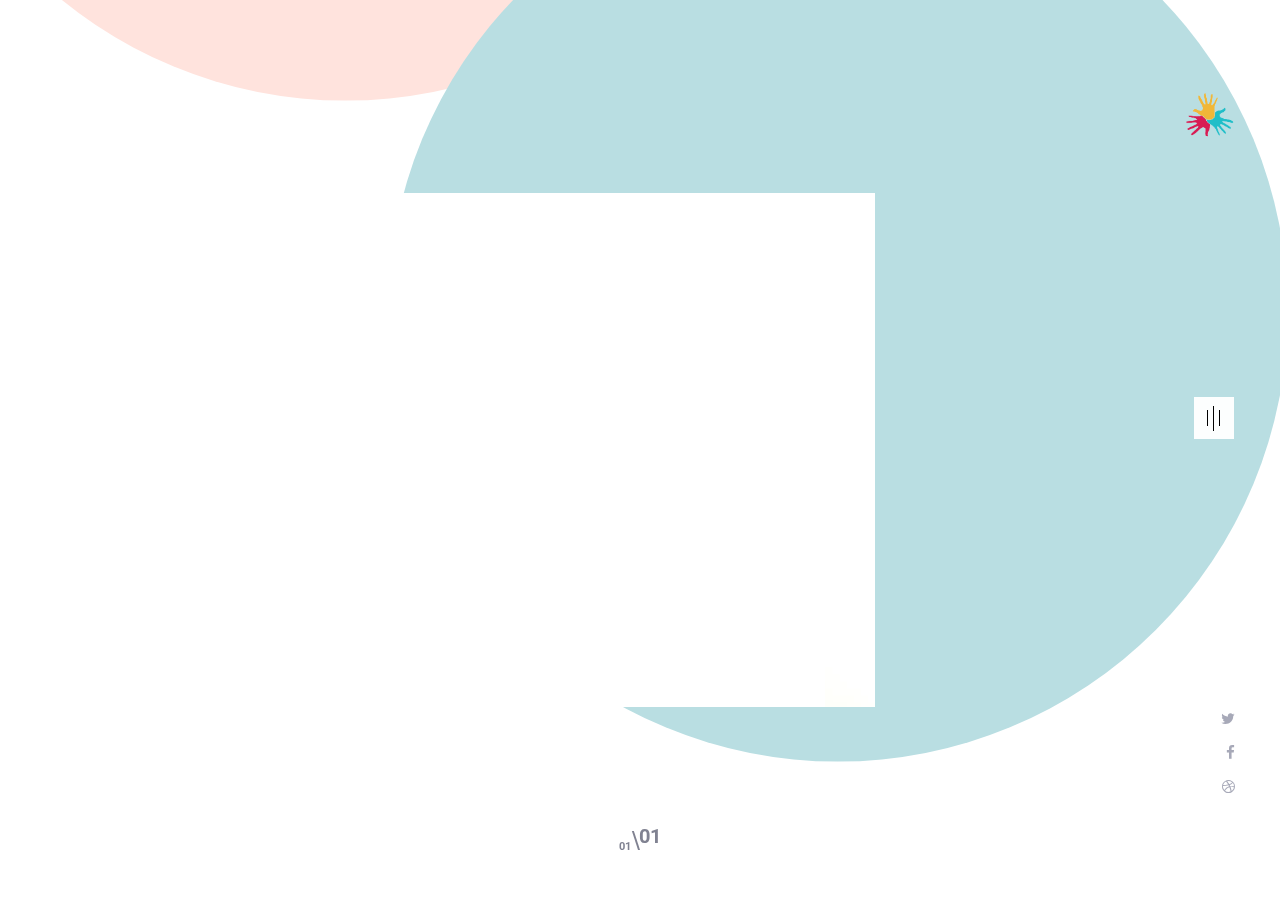
<file: index.html>
<!DOCTYPE html>
<html lang="he" dir="rtl">
<head><meta http-equiv="Content-Type" content="text/html; charset=utf-8">
	
	
	<meta http-equiv="X-UA-Compatible" content="IE=edge">
	<meta name="viewport" content="width=device-width, initial-scale=1, shrink-to-fit=no">
	<meta name="theme-color" content="#3ed2a7">
	
	<link rel="shortcut icon" href="./favicon.png" />
	
	<title>קייט ופנאי | ארגון הקייטנות של ישראל</title>

	<link href="https://fonts.googleapis.com/css?family=Roboto&display=swap" rel="stylesheet">
	
	<link rel="stylesheet" href="assets/vendors/liquid-icon/liquid-icon.min.css" />
	<link rel="stylesheet" href="assets/vendors/font-awesome/css/font-awesome.min.css" />
	<link rel="stylesheet" href="assets/css/theme-vendors.rtl.min.css" />
	<link rel="stylesheet" href="assets/css/theme.rtl.min.css" />
	<link rel="stylesheet" href="assets/css/themes/lookbook.css" />
	
	<!-- Head Libs -->
	<script async src="assets/vendors/modernizr.min.js"></script>
	
</head>

<body class="lqd-stack-buttons-style-1 header-style-side lqd-stack-effect-slideOver" data-mobile-nav-trigger-alignment="right" data-mobile-nav-align="left" data-mobile-nav-style="minimal" data-mobile-nav-shceme="gray" data-mobile-header-scheme="gray" data-mobile-nav-breakpoint="1199">
<div id="wrap">
<header class="main-header header-side header-side-style-1">
			
			<div class="mainbar-wrap">

				<div class="container mainbar-container">
			
					<div class="mainbar">
			
						<div class="row mainbar-row">
			
							<div class="col-lg-12">
			
								<div class="navbar-header">
			
									<button type="button" class="navbar-toggle collapsed nav-trigger style-mobile" data-toggle="collapse" data-target="#main-header-collapse" aria-expanded="false">
										<span class="sr-only">Toggle navigation</span>
										<span class="bars">
											<span class="bar"></span>
											<span class="bar"></span>
											<span class="bar"></span>
										</span>
									</button>
									<a class="navbar-brand" href="index-lookbook.rtl.html">
										<span class="navbar-brand-inner">
											<img class="logo-default" src="assets/img/logo/logo-2.svg" alt="Logo">
										</span><!-- /.navbar-brand-inner -->
									</a>
									
								</div><!-- /.navbar-header -->
								
							</div><!-- /.col -->
							
							<div class="col-lg-12">
			
								<div class="header-module">
			
									<button class="nav-trigger main-nav-trigger style-1 fill-solid rotate-90 collapsed" data-changeclassnames='{ "html": "side-nav-showing" }' role="button" type="button" data-toggle="collapse" data-target="#main-header-collapse" aria-expanded="false" aria-controls="main-header-collapse">
										<span class="bars">
											<span class="bar"></span>
											<span class="bar"></span>
											<span class="bar"></span>
										</span>
									</button>
			
								</div><!-- /.header-module -->
								
								<div class="collapse navbar-collapse" id="main-header-collapse">
			
									<ul class="main-nav main-nav-side main-nav-side-style-1 nav" data-submenu-options='{ "toggleType": "slide", "handler": "click" }'>
										<li class="current-menu-item">
											<a href="index.rtl.html">
												<span class="link-icon"></span>
												<span class="link-txt">
													<span class="link-ext"></span><!-- / link's underline, etc. -->
													<span class="txt">דף הבית</span>
												</span>
											</a>
										</li>
										<li class="menu-item-has-children">
											<a href="#">
												<span class="link-icon"></span>
												<span class="link-txt">
													<span class="link-ext"></span><!-- / link's underline, etc. -->
													<span class="txt">דפי נחיתה</span>
												</span>
											</a>
											<ul class="nav-item-children main-nav-hover-underline-1">
												<li>
													<a href="index-lookbook.rtl.html">
														<span class="link-icon"></span>
														<span class="link-txt">
															זה הלינק
															<span class="link-ext"></span>
														</span>
													</a>
												</li>
												<li>
													<a href="index-creative.rtl.html">
														<span class="link-icon"></span>
														<span class="link-txt">
															לינק
															<span class="link-ext"></span>
														</span>
													</a>
												</li>
												<li>
													<a href="index-lookbook.rtl.html">
														<span class="link-icon"></span>
														<span class="link-txt">
															לינק נוסף
															<span class="link-ext"></span>
														</span>
													</a>
												</li>
												<li>
													<a href="index-creative.rtl.html">
														<span class="link-icon"></span>
														<span class="link-txt">
															גם לינק
															<span class="link-ext"></span>
														</span>
													</a>
												</li>
												<li>
													<a href="index-lookbook.rtl.html"> 
														<span class="link-icon"></span>
														<span class="link-txt">
															לינק עם סטייל
															<span class="link-ext"></span>
														</span>
													</a>
												</li>
												<li>
													<a href="index-lookbook.rtl.html">
														<span class="link-icon"></span>
														<span class="link-txt">
															סתם לינק
															<span class="link-ext"></span>
														</span>
													</a>
												</li>
											</ul>
										</li>
										<li class="menu-item-has-children">
											<a href="#">
												<span class="link-icon"></span>
												<span class="link-txt">
													<span class="link-ext"></span><!-- / link's underline, etc. -->
													<span class="txt">אודות</span>
												</span>
											</a>
											<ul class="nav-item-children main-nav-hover-underline-1">
												<li class="menu-item-has-children">
													<a href="#"> 
														<span class="link-icon"></span>
														<span class="link-txt">
															עוד איזה לינק
															<span class="link-ext"></span>
														</span>
													</a>
													<ul class="nav-item-children main-nav-hover-underline-1">
														<li>
															<a href="#"> 
																<span class="link-icon"></span>
																<span class="link-txt">
																	לא לינק
																	<span class="link-ext"></span>
																</span>
															</a>
														</li>
														<li>
															<a href="#"> 
																<span class="link-icon"></span>
																<span class="link-txt">
																	לינק שלא עובד
																	<span class="link-ext"></span>
																</span>
															</a>
														</li>
														<li>
															<a href="https://youtube.com"> 
																<span class="link-icon"></span>
																<span class="link-txt">
																	לינק עובד
																	<span class="link-ext"></span>
																</span>
															</a>
														</li>
													</ul>
												</li>
												<li>
													<a href="#"> 
														<span class="link-icon"></span>
														<span class="link-txt">
															לינק נחמד
															<span class="link-ext"></span>
														</span>
													</a>
												</li>
												<li>
													<a href="#"> 
														<span class="link-icon"></span>
														<span class="link-txt">
															קניל
															<span class="link-ext"></span>
														</span>
													</a>
												</li>
											</ul>
										</li>
										<li>
											<a href="#">
												<span class="link-icon"></span>
												<span class="link-txt">
													<span class="link-ext"></span><!-- / link's underline, etc. -->
													<span class="txt">בלי לינק</span>
												</span>
											</a>
										</li>
										<li>
											<a href="#">
												<span class="link-icon"></span>
												<span class="link-txt">
													<span class="link-ext"></span><!-- / link's underline, etc. -->
													<span class="txt">צור קשר אנחנו לא כאן</span>
												</span>
											</a>
										</li>
									</ul>
									
								</div>
			
							</div><!-- /.col -->
			
							<div class="col-lg-12">
			
								<div class="header-module">
			
									<ul class="social-icon vertical">
										<li><a href="#"><i class="fa fa-twitter"></i></a></li>
										<li><a href="#"><i class="fa fa-facebook"></i></a></li>
										<li><a href="#"><i class="fa fa-dribbble"></i></a></li>
									</ul>
									
								</div><!-- /.header-module -->
			
							</div><!-- /.col -->
			
						</div><!-- /.row mainbar-row -->
			
					</div><!-- /.mainbar -->
			
				</div><!-- /.container -->
			
			</div><!-- /.mainbar-wrap -->
			
		</header><!-- /.main-header -->
		<main id="content" class="content" data-liquid-stack="true" data-stack-options='{"navigation":false, "prevNextButtons":false, "pageNumber":true, "prevNextLabels":{"prev":"Previous", "next":"Next"}, "effect":"slideOver"}'>
        <section class="vc_row fullheight d-flex flex-wrap align-items-center bg-white py-5">

				<div class="lqd-particles-bg-wrap">

					<div class="ld-particles-container">
						<div
							class="ld-particles-inner"
							id="ld-particles-1"
							data-particles="true"
							data-particles-options='{"particles":{"number":{"value":2,"density":1},"color":{"value":["#b9dee2","#ffe3dd"]},"shape":{"type":["circle"]},"size":{"value":450},"move":{"enable":true,"direction":"top","speed":2,"random":true,"out_mode":"out"}},"interactivity":[]}'>
						</div><!-- /.ld-particles-inner -->
					</div><!-- /.ld-particles-container -->
	
				</div><!-- /.lqd-particles-bg-wrap -->

				<div class="container">
					<div class="row">
						<div class="lqd-column col-xs-12">

							<div class="lqd-promo-wrap lqd-promo-alt lqd-promo-reverse">
								<div class="lqd-promo-inner">
							
									<div class="lqd-promo-img">
										<div class="lqd-promo-img-inner" data-reveal="true" data-reveal-options='{ "direction": "rl", "bgcolor": "#fff", "revealSettings": { "duration": 800, "onCoverAnimations": { "scale": [2, 1] } } }'>
											<figure>
											<img src="./assets/demo/misc/1.jpg" alt="Promo">
											</figure>
										</div><!-- /.lqd-promo-img-inner -->
									</div><!-- /.lqd-promo-img -->
							
									<div class="lqd-promo-content"
										data-custom-animations="true"
										data-ca-options='{ "triggerHandler": "inview", "animationTarget": ".btn", "duration": 800, "startDelay": 900, "initValues": { "translateY": 30, "opacity": 0 }, "animations": { "translateY": 0, "opacity": 1 } }'
									>
										<div class="lqd-promo-cat"
										data-custom-animations="true"
										data-ca-options='{ "triggerHandler": "inview", "animationTarget": "li", "duration": 800, "delay": 100, "initValues": { "translateX": 15, "opacity": 0 }, "animations": { "translateX": 0, "opacity": 1 } }'
										>
											<ul class="reset-ul comma-sep-li inline-nav text-uppercase">
												<li>דוגמאות</li>
												<li>דפי נחיתה</li>
											</ul>
										</div><!-- /.lqd-promo-cat -->
										<h2
											data-split-text="true"
											data-split-options='{ "type": "chars, words" }'
											data-custom-animations="true"
											data-ca-options='{ "triggerHandler": "inview", "animationTarget": "all-childs", "duration": 800, "startDelay": 300, "delay": 25, "initValues": { "translateY": 25, "translateX": 15, "rotate": 12, "opacity": 0 }, "animations": { "translateY": 0, "translateX": 0, "rotate": 0, "opacity": 1 } }'
										>דוגמאות לשתילת תוכן לתוך דפים</h2>
										<a href="index.rtl.html" class="btn btn-split text-uppercase font-size-14 font-weight-bold">
											<span>
												<span class="btn-split-bg"></span>
												<span class="btn-txt">לדף הבית</span>
											</span>
										</a>
									</div><!-- /.lqd-promo-content -->
							
								</div><!-- /.lqd-promo-inner -->
							</div><!-- /.lqd-promo-wrap -->

						</div><!-- /.lqd-column col-xs-12 -->
					</div><!-- /.row -->
				</div><!-- /.container -->

			</section>
        
        </main>





</div>
<script src="./assets/vendors/jquery.min.js"></script>
<script src="./assets/js/theme-vendors.js"></script>
<script src="./assets/vendors/pagePiling/dist/jquery.pagepiling.min.js"></script>
<script src="./assets/js/theme.min.js"></script>

</body>
</file>
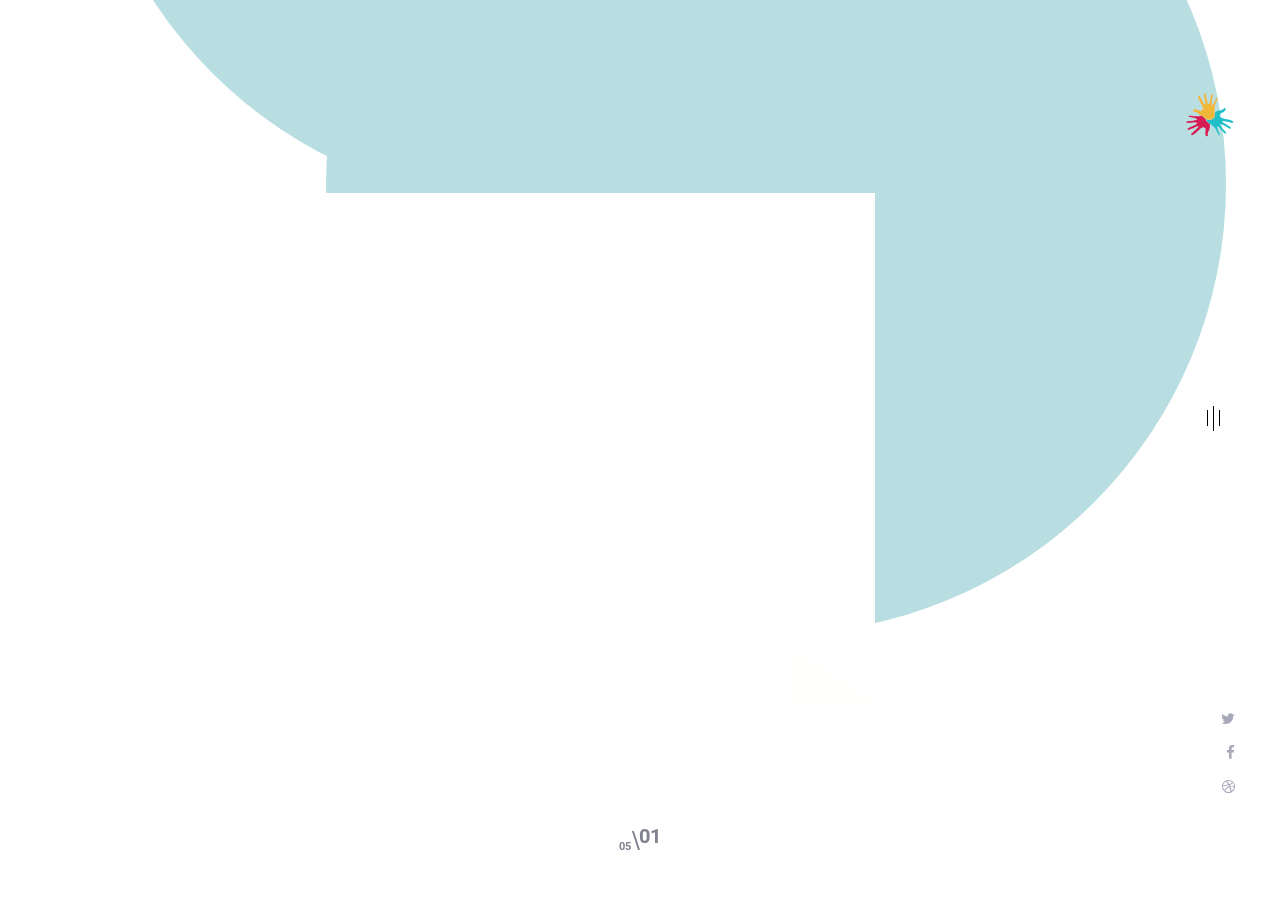
<file: index-lookbook.rtl.html>
<!DOCTYPE html>
<html lang="he" dir="rtl">
<head>
	
	<meta charset="utf-8">
	<meta http-equiv="X-UA-Compatible" content="IE=edge">
	<meta name="viewport" content="width=device-width, initial-scale=1, shrink-to-fit=no">
	<meta name="theme-color" content="#3ed2a7">
	
	<link rel="shortcut icon" href="./favicon.png" />
	
	<title>קייט ופנאי - ארגון הקייטנות של ישראל</title>

	<link href="https://fonts.googleapis.com/css?family=Roboto&display=swap" rel="stylesheet">
	
	<link rel="stylesheet" href="assets/vendors/liquid-icon/liquid-icon.min.css" />
	<link rel="stylesheet" href="assets/vendors/font-awesome/css/font-awesome.min.css" />
	<link rel="stylesheet" href="assets/css/theme-vendors.rtl.min.css" />
	<link rel="stylesheet" href="assets/css/theme.rtl.min.css" />
	<link rel="stylesheet" href="assets/css/themes/lookbook.css" />
	
	<!-- Head Libs -->
	<script async src="assets/vendors/modernizr.min.js"></script>
	
</head>
<body class="lqd-stack-buttons-style-1 header-style-side lqd-stack-effect-slideOver" data-mobile-nav-trigger-alignment="right" data-mobile-nav-align="left" data-mobile-nav-style="minimal" data-mobile-nav-shceme="gray" data-mobile-header-scheme="gray" data-mobile-nav-breakpoint="1199">
	
	<div id="wrap">
		
		<header class="main-header header-side header-side-style-1">
			
			<div class="mainbar-wrap">

				<div class="container mainbar-container">
			
					<div class="mainbar">
			
						<div class="row mainbar-row">
			
							<div class="col-lg-12">
			
								<div class="navbar-header">
			
									<button type="button" class="navbar-toggle collapsed nav-trigger style-mobile" data-toggle="collapse" data-target="#main-header-collapse" aria-expanded="false">
										<span class="sr-only">Toggle navigation</span>
										<span class="bars">
											<span class="bar"></span>
											<span class="bar"></span>
											<span class="bar"></span>
										</span>
									</button>
									<a class="navbar-brand" href="index-lookbook.rtl.html">
										<span class="navbar-brand-inner">
											<img class="logo-default" src="assets/img/logo/logo-2.svg" alt="Logo">
										</span><!-- /.navbar-brand-inner -->
									</a>
									
								</div><!-- /.navbar-header -->
								
							</div><!-- /.col -->
							
							<div class="col-lg-12">
			
								<div class="header-module">
			
									<button class="nav-trigger main-nav-trigger style-1 fill-solid rotate-90 collapsed" data-changeclassnames='{ "html": "side-nav-showing" }' role="button" type="button" data-toggle="collapse" data-target="#main-header-collapse" aria-expanded="false" aria-controls="main-header-collapse">
										<span class="bars">
											<span class="bar"></span>
											<span class="bar"></span>
											<span class="bar"></span>
										</span>
									</button>
			
								</div><!-- /.header-module -->
								
								<div class="collapse navbar-collapse" id="main-header-collapse">
			
									<ul class="main-nav main-nav-side main-nav-side-style-1 nav" data-submenu-options='{ "toggleType": "slide", "handler": "click" }'>
										<li class="current-menu-item">
											<a href="#">
												<span class="link-icon"></span>
												<span class="link-txt">
													<span class="link-ext"></span><!-- / link's underline, etc. -->
													<span class="txt">Home</span>
												</span>
											</a>
										</li>
										<li class="menu-item-has-children">
											<a href="#">
												<span class="link-icon"></span>
												<span class="link-txt">
													<span class="link-ext"></span><!-- / link's underline, etc. -->
													<span class="txt">Portfolio</span>
												</span>
											</a>
											<ul class="nav-item-children main-nav-hover-underline-1">
												<li>
													<a href="#">
														<span class="link-icon"></span>
														<span class="link-txt">
															Modern
															<span class="link-ext"></span>
														</span>
													</a>
												</li>
												<li>
													<a href="#">
														<span class="link-icon"></span>
														<span class="link-txt">
															Carousel
															<span class="link-ext"></span>
														</span>
													</a>
												</li>
												<li>
													<a href="#">
														<span class="link-icon"></span>
														<span class="link-txt">
															Parallax
															<span class="link-ext"></span>
														</span>
													</a>
												</li>
												<li>
													<a href="#">
														<span class="link-icon"></span>
														<span class="link-txt">
															Slider
															<span class="link-ext"></span>
														</span>
													</a>
												</li>
												<li>
													<a href="#"> 
														<span class="link-icon"></span>
														<span class="link-txt">
															Text Style
															<span class="link-ext"></span>
														</span>
													</a>
												</li>
												<li>
													<a href="#">
														<span class="link-icon"></span>
														<span class="link-txt">
															Classic
															<span class="link-ext"></span>
														</span>
													</a>
												</li>
											</ul>
										</li>
										<li class="menu-item-has-children">
											<a href="#">
												<span class="link-icon"></span>
												<span class="link-txt">
													<span class="link-ext"></span><!-- / link's underline, etc. -->
													<span class="txt">About</span>
												</span>
											</a>
											<ul class="nav-item-children main-nav-hover-underline-1">
												<li class="menu-item-has-children">
													<a href="#"> 
														<span class="link-icon"></span>
														<span class="link-txt">
															Link 1
															<span class="link-ext"></span>
														</span>
													</a>
													<ul class="nav-item-children main-nav-hover-underline-1">
														<li>
															<a href="#"> 
																<span class="link-icon"></span>
																<span class="link-txt">
																	Link 1
																	<span class="link-ext"></span>
																</span>
															</a>
														</li>
														<li>
															<a href="#"> 
																<span class="link-icon"></span>
																<span class="link-txt">
																	Link 2
																	<span class="link-ext"></span>
																</span>
															</a>
														</li>
														<li>
															<a href="#"> 
																<span class="link-icon"></span>
																<span class="link-txt">
																	Link 3
																	<span class="link-ext"></span>
																</span>
															</a>
														</li>
													</ul>
												</li>
												<li>
													<a href="#"> 
														<span class="link-icon"></span>
														<span class="link-txt">
															Link 2
															<span class="link-ext"></span>
														</span>
													</a>
												</li>
												<li>
													<a href="#"> 
														<span class="link-icon"></span>
														<span class="link-txt">
															Link 3
															<span class="link-ext"></span>
														</span>
													</a>
												</li>
											</ul>
										</li>
										<li>
											<a href="#">
												<span class="link-icon"></span>
												<span class="link-txt">
													<span class="link-ext"></span><!-- / link's underline, etc. -->
													<span class="txt">Blog</span>
												</span>
											</a>
										</li>
										<li>
											<a href="#">
												<span class="link-icon"></span>
												<span class="link-txt">
													<span class="link-ext"></span><!-- / link's underline, etc. -->
													<span class="txt">Contact</span>
												</span>
											</a>
										</li>
									</ul>
									
								</div>
			
							</div><!-- /.col -->
			
							<div class="col-lg-12">
			
								<div class="header-module">
			
									<ul class="social-icon vertical">
										<li><a href="#"><i class="fa fa-twitter"></i></a></li>
										<li><a href="#"><i class="fa fa-facebook"></i></a></li>
										<li><a href="#"><i class="fa fa-dribbble"></i></a></li>
									</ul>
									
								</div><!-- /.header-module -->
			
							</div><!-- /.col -->
			
						</div><!-- /.row mainbar-row -->
			
					</div><!-- /.mainbar -->
			
				</div><!-- /.container -->
			
			</div><!-- /.mainbar-wrap -->
			
		</header><!-- /.main-header -->
	
		<main id="content" class="content" data-liquid-stack="true" data-stack-options='{"navigation":false, "prevNextButtons":false, "pageNumber":true, "prevNextLabels":{"prev":"Previous", "next":"Next"}, "effect":"slideOver"}'>
			
			<section class="vc_row fullheight d-flex flex-wrap align-items-center bg-white py-5">

				<div class="lqd-particles-bg-wrap">

					<div class="ld-particles-container">
						<div
							class="ld-particles-inner"
							id="ld-particles-1"
							data-particles="true"
							data-particles-options='{"particles":{"number":{"value":2,"density":1},"color":{"value":["#b9dee2","#ffe3dd"]},"shape":{"type":["circle"]},"size":{"value":450},"move":{"enable":true,"direction":"top","speed":2,"random":true,"out_mode":"out"}},"interactivity":[]}'>
						</div><!-- /.ld-particles-inner -->
					</div><!-- /.ld-particles-container -->
	
				</div><!-- /.lqd-particles-bg-wrap -->

				<div class="container">
					<div class="row">
						<div class="lqd-column col-xs-12">

							<div class="lqd-promo-wrap lqd-promo-alt lqd-promo-reverse">
								<div class="lqd-promo-inner">
							
									<div class="lqd-promo-img">
										<div class="lqd-promo-img-inner" data-reveal="true" data-reveal-options='{ "direction": "rl", "bgcolor": "#fff", "revealSettings": { "duration": 800, "onCoverAnimations": { "scale": [2, 1] } } }'>
											<figure>
											<img src="./assets/demo/misc/1.jpg" alt="Promo">
											</figure>
										</div><!-- /.lqd-promo-img-inner -->
									</div><!-- /.lqd-promo-img -->
							
									<div class="lqd-promo-content"
										data-custom-animations="true"
										data-ca-options='{ "triggerHandler": "inview", "animationTarget": ".btn", "duration": 800, "startDelay": 900, "initValues": { "translateY": 30, "opacity": 0 }, "animations": { "translateY": 0, "opacity": 1 } }'
									>
										<div class="lqd-promo-cat"
										data-custom-animations="true"
										data-ca-options='{ "triggerHandler": "inview", "animationTarget": "li", "duration": 800, "delay": 100, "initValues": { "translateX": 15, "opacity": 0 }, "animations": { "translateX": 0, "opacity": 1 } }'
										>
											<ul class="reset-ul comma-sep-li inline-nav text-uppercase">
												<li>Illustration</li>
												<li>Painting</li>
											</ul>
										</div><!-- /.lqd-promo-cat -->
										<h2
											data-split-text="true"
											data-split-options='{ "type": "chars, words" }'
											data-custom-animations="true"
											data-ca-options='{ "triggerHandler": "inview", "animationTarget": "all-childs", "duration": 800, "startDelay": 300, "delay": 25, "initValues": { "translateY": 25, "translateX": 15, "rotate": 12, "opacity": 0 }, "animations": { "translateY": 0, "translateX": 0, "rotate": 0, "opacity": 1 } }'
										>Watermelon for your morning</h2>
										<a href="#" class="btn btn-split text-uppercase font-size-14 font-weight-bold">
											<span>
												<span class="btn-split-bg"></span>
												<span class="btn-txt">Discover more</span>
											</span>
										</a>
									</div><!-- /.lqd-promo-content -->
							
								</div><!-- /.lqd-promo-inner -->
							</div><!-- /.lqd-promo-wrap -->

						</div><!-- /.lqd-column col-xs-12 -->
					</div><!-- /.row -->
				</div><!-- /.container -->

			</section>
			
			<section class="vc_row fullheight d-flex flex-wrap align-items-center bg-white py-5">

				<div class="lqd-particles-bg-wrap">

					<div class="ld-particles-container">
						<div
							class="ld-particles-inner"
							id="ld-particles-2"
							data-particles="true"
							data-particles-options='{"particles":{"number":{"value":2,"density":1},"color":{"value":["#b9dee2","#ffe3dd"]},"shape":{"type":["circle"]},"size":{"value":450},"move":{"enable":true,"direction":"top","speed":2,"random":true,"out_mode":"out"}},"interactivity":[]}'>
						</div><!-- /.ld-particles-inner -->
					</div><!-- /.ld-particles-container -->
	
				</div><!-- /.lqd-particles-bg-wrap -->

				<div class="container">
					<div class="row">
						<div class="lqd-column col-xs-12">

							<div class="lqd-promo-wrap lqd-promo-alt lqd-promo-reverse">
								<div class="lqd-promo-inner">
							
									<div class="lqd-promo-img">
										<div class="lqd-promo-img-inner" data-reveal="true" data-reveal-options='{ "direction": "rl", "bgcolor": "#fff", "revealSettings": { "duration": 800, "onCoverAnimations": { "scale": [2, 1] } } }'>
											<figure>
											<img src="./assets/demo/misc/3.jpg" alt="Promo">
											</figure>
										</div><!-- /.lqd-promo-img-inner -->
									</div><!-- /.lqd-promo-img -->
							
									<div class="lqd-promo-content"
										data-custom-animations="true"
										data-ca-options='{ "triggerHandler": "inview", "animationTarget": ".btn", "duration": 800, "startDelay": 900, "initValues": { "translateY": 30, "opacity": 0 }, "animations": { "translateY": 0, "opacity": 1 } }'
									>
										<div class="lqd-promo-cat"
										data-custom-animations="true"
										data-ca-options='{ "triggerHandler": "inview", "animationTarget": "li", "duration": 800, "delay": 100, "initValues": { "translateX": 15, "opacity": 0 }, "animations": { "translateX": 0, "opacity": 1 } }'
										>
											<ul class="reset-ul comma-sep-li inline-nav text-uppercase">
												<li>UX Design</li>
												<li>Entertainment</li>
											</ul>
										</div><!-- /.lqd-promo-cat -->
										<h2
											data-split-text="true"
											data-split-options='{ "type": "chars, words" }'
											data-custom-animations="true"
											data-ca-options='{ "triggerHandler": "inview", "animationTarget": "all-childs", "duration": 800, "startDelay": 300, "delay": 25, "initValues": { "translateY": 25, "translateX": 15, "rotate": 12, "opacity": 0 }, "animations": { "translateY": 0, "translateX": 0, "rotate": 0, "opacity": 1 } }'
										>The best ballon party ever</h2>
										<a href="#" class="btn btn-split text-uppercase font-size-14 font-weight-bold">
											<span>
												<span class="btn-split-bg"></span>
												<span class="btn-txt">Discover more</span>
											</span>
										</a>
									</div><!-- /.lqd-promo-content -->
							
								</div><!-- /.lqd-promo-inner -->
							</div><!-- /.lqd-promo-wrap -->

						</div><!-- /.lqd-column col-xs-12 -->
					</div><!-- /.row -->
				</div><!-- /.container -->

			</section>
			
			<section class="vc_row fullheight d-flex flex-wrap align-items-center bg-white py-5">

				<div class="lqd-particles-bg-wrap">

					<div class="ld-particles-container">
						<div
							class="ld-particles-inner"
							id="ld-particles-3"
							data-particles="true"
							data-particles-options='{"particles":{"number":{"value":2,"density":1},"color":{"value":["#cae0dd","#faccca"]},"shape":{"type":["circle"]},"size":{"value":450},"move":{"enable":true,"direction":"top","speed":2,"random":true,"out_mode":"out"}},"interactivity":[]}'>
						</div><!-- /.ld-particles-inner -->
					</div><!-- /.ld-particles-container -->
	
				</div><!-- /.lqd-particles-bg-wrap -->

				<div class="container">
					<div class="row">
						<div class="lqd-column col-xs-12">

							<div class="lqd-promo-wrap lqd-promo-alt lqd-promo-reverse">
								<div class="lqd-promo-inner">
							
									<div class="lqd-promo-img">
										<div class="lqd-promo-img-inner" data-reveal="true" data-reveal-options='{ "direction": "rl", "bgcolor": "#fff", "revealSettings": { "duration": 800, "onCoverAnimations": { "scale": [2, 1] } } }'>
											<figure>
											<img src="./assets/demo/misc/5.jpg" alt="Promo">
											</figure>
										</div><!-- /.lqd-promo-img-inner -->
									</div><!-- /.lqd-promo-img -->
							
									<div class="lqd-promo-content"
										data-custom-animations="true"
										data-ca-options='{ "triggerHandler": "inview", "animationTarget": ".btn", "duration": 800, "startDelay": 900, "initValues": { "translateY": 30, "opacity": 0 }, "animations": { "translateY": 0, "opacity": 1 } }'
									>
										<div class="lqd-promo-cat"
										data-custom-animations="true"
										data-ca-options='{ "triggerHandler": "inview", "animationTarget": "li", "duration": 800, "delay": 100, "initValues": { "translateX": 15, "opacity": 0 }, "animations": { "translateX": 0, "opacity": 1 } }'
										>
											<ul class="reset-ul comma-sep-li inline-nav text-uppercase">
												<li>Ecommerce</li>
												<li>Fashion</li>
											</ul>
										</div><!-- /.lqd-promo-cat -->
										<h2
											data-split-text="true"
											data-split-options='{ "type": "chars, words" }'
											data-custom-animations="true"
											data-ca-options='{ "triggerHandler": "inview", "animationTarget": "all-childs", "duration": 800, "startDelay": 300, "delay": 25, "initValues": { "translateY": 25, "translateX": 15, "rotate": 12, "opacity": 0 }, "animations": { "translateY": 0, "translateX": 0, "rotate": 0, "opacity": 1 } }'
										>A new platform for eCommerce</h2>
										<a href="#" class="btn btn-split text-uppercase font-size-14 font-weight-bold">
											<span>
												<span class="btn-split-bg"></span>
												<span class="btn-txt">Discover more</span>
											</span>
										</a>
									</div><!-- /.lqd-promo-content -->
							
								</div><!-- /.lqd-promo-inner -->
							</div><!-- /.lqd-promo-wrap -->

						</div><!-- /.lqd-column col-xs-12 -->
					</div><!-- /.row -->
				</div><!-- /.container -->

			</section>
			
			<section class="vc_row fullheight d-flex flex-wrap align-items-center bg-white py-5">

				<div class="lqd-particles-bg-wrap">

					<div class="ld-particles-container">
						<div
							class="ld-particles-inner"
							id="ld-particles-4"
							data-particles="true"
							data-particles-options='{"particles":{"number":{"value":2,"density":1},"color":{"value":["#dfe8cb","#f9d7cc"]},"shape":{"type":["circle"]},"size":{"value":450},"move":{"enable":true,"direction":"top","speed":2,"random":true,"out_mode":"out"}},"interactivity":[]}'>
						</div><!-- /.ld-particles-inner -->
					</div><!-- /.ld-particles-container -->
	
				</div><!-- /.lqd-particles-bg-wrap -->

				<div class="container">
					<div class="row">
						<div class="lqd-column col-xs-12">

							<div class="lqd-promo-wrap lqd-promo-alt lqd-promo-reverse">
								<div class="lqd-promo-inner">
							
									<div class="lqd-promo-img">
										<div class="lqd-promo-img-inner" data-reveal="true" data-reveal-options='{ "direction": "rl", "bgcolor": "#fff", "revealSettings": { "duration": 800, "onCoverAnimations": { "scale": [2, 1] } } }'>
											<figure>
											<img src="./assets/demo/misc/4.jpg" alt="Promo">
											</figure>
										</div><!-- /.lqd-promo-img-inner -->
									</div><!-- /.lqd-promo-img -->
							
									<div class="lqd-promo-content"
										data-custom-animations="true"
										data-ca-options='{ "triggerHandler": "inview", "animationTarget": ".btn", "duration": 800, "startDelay": 900, "initValues": { "translateY": 30, "opacity": 0 }, "animations": { "translateY": 0, "opacity": 1 } }'
									>
										<div class="lqd-promo-cat"
										data-custom-animations="true"
										data-ca-options='{ "triggerHandler": "inview", "animationTarget": "li", "duration": 800, "delay": 100, "initValues": { "translateX": 15, "opacity": 0 }, "animations": { "translateX": 0, "opacity": 1 } }'
										>
											<ul class="reset-ul comma-sep-li inline-nav text-uppercase">
												<li>Graphic Design</li>
												<li>Advertising</li>
											</ul>
										</div><!-- /.lqd-promo-cat -->
										<h2
											data-split-text="true"
											data-split-options='{ "type": "chars, words" }'
											data-custom-animations="true"
											data-ca-options='{ "triggerHandler": "inview", "animationTarget": "all-childs", "duration": 800, "startDelay": 300, "delay": 25, "initValues": { "translateY": 25, "translateX": 15, "rotate": 12, "opacity": 0 }, "animations": { "translateY": 0, "translateX": 0, "rotate": 0, "opacity": 1 } }'
										>Lotion cosmetic bottle mockup</h2>
										<a href="#" class="btn btn-split text-uppercase font-size-14 font-weight-bold">
											<span>
												<span class="btn-split-bg"></span>
												<span class="btn-txt">Discover more</span>
											</span>
										</a>
									</div><!-- /.lqd-promo-content -->
							
								</div><!-- /.lqd-promo-inner -->
							</div><!-- /.lqd-promo-wrap -->

						</div><!-- /.lqd-column col-xs-12 -->
					</div><!-- /.row -->
				</div><!-- /.container -->

			</section>
			
			<section class="vc_row fullheight d-flex flex-wrap align-items-center bg-white py-5">

				<div class="lqd-particles-bg-wrap">

					<div class="ld-particles-container">
						<div
							class="ld-particles-inner"
							id="ld-particles-5"
							data-particles="true"
							data-particles-options='{"particles":{"number":{"value":2,"density":1},"color":{"value":["#fcdcd5","#e8e2be"]},"shape":{"type":["circle"]},"size":{"value":450},"move":{"enable":true,"direction":"top","speed":2,"random":true,"out_mode":"out"}},"interactivity":[]}'>
						</div><!-- /.ld-particles-inner -->
					</div><!-- /.ld-particles-container -->
	
				</div><!-- /.lqd-particles-bg-wrap -->

				<div class="container">
					<div class="row">
						<div class="lqd-column col-xs-12">

							<div class="lqd-promo-wrap lqd-promo-alt lqd-promo-reverse">
								<div class="lqd-promo-inner">
							
									<div class="lqd-promo-img">
										<div class="lqd-promo-img-inner" data-reveal="true" data-reveal-options='{ "direction": "rl", "bgcolor": "#fff", "revealSettings": { "duration": 800, "onCoverAnimations": { "scale": [2, 1] } } }'>
											<figure>
											<img src="./assets/demo/misc/2.jpg" alt="Promo">
											</figure>
										</div><!-- /.lqd-promo-img-inner -->
									</div><!-- /.lqd-promo-img -->
							
									<div class="lqd-promo-content"
										data-custom-animations="true"
										data-ca-options='{ "triggerHandler": "inview", "animationTarget": ".btn", "duration": 800, "startDelay": 900, "initValues": { "translateY": 30, "opacity": 0 }, "animations": { "translateY": 0, "opacity": 1 } }'
									>
										<div class="lqd-promo-cat"
										data-custom-animations="true"
										data-ca-options='{ "triggerHandler": "inview", "animationTarget": "li", "duration": 800, "delay": 100, "initValues": { "translateX": 15, "opacity": 0 }, "animations": { "translateX": 0, "opacity": 1 } }'
										>
											<ul class="reset-ul comma-sep-li inline-nav text-uppercase">
												<li>Strategy</li>
												<li>Charity</li>
											</ul>
										</div><!-- /.lqd-promo-cat -->
										<h2
											data-split-text="true"
											data-split-options='{ "type": "chars, words" }'
											data-custom-animations="true"
											data-ca-options='{ "triggerHandler": "inview", "animationTarget": "all-childs", "duration": 800, "startDelay": 300, "delay": 25, "initValues": { "translateY": 25, "translateX": 15, "rotate": 12, "opacity": 0 }, "animations": { "translateY": 0, "translateX": 0, "rotate": 0, "opacity": 1 } }'
										>Something you never know</h2>
										<a href="#" class="btn btn-split text-uppercase font-size-14 font-weight-bold">
											<span>
												<span class="btn-split-bg"></span>
												<span class="btn-txt">Discover more</span>
											</span>
										</a>
									</div><!-- /.lqd-promo-content -->
							
								</div><!-- /.lqd-promo-inner -->
							</div><!-- /.lqd-promo-wrap -->

						</div><!-- /.lqd-column col-xs-12 -->
					</div><!-- /.row -->
				</div><!-- /.container -->

			</section>
			
		</main><!-- /#content.content -->
	
</div><!-- /#wrap -->

<script src="./assets/vendors/jquery.min.js"></script>
<script src="./assets/js/theme-vendors.js"></script>
<script src="./assets/vendors/pagePiling/dist/jquery.pagepiling.min.js"></script>
<script src="./assets/js/theme.min.js"></script>

</body>
</html>
</file>
<file: assets/css/themes/lookbook.css>
:root {
  --color-primary:#f13c46;
  --color-gradient-start:#f42958;
  --color-gradient-stop:#e4442a;
}

body {
  font-family: 'Roboto', sans-serif;
  font-weight: 400;
  font-size: 1em;
  line-height: 1.7em;
  color: #808291;
}

.h1, h1,
.h2, h2,
.h3, h3,
.h4, h4,
.h5, h5,
.h6, h6 {
  font-family: 'Varela Round', sans-serif;
  font-weight: 500;
  line-height: 1.2em;
  color: #181b31;
}

.h1, h1 {
  font-size: 48px;
}

.h2, h2 {
  font-size: 40px;
}

.h3, h3 {
  font-size: 32px;
}

.h4, h4 {
  font-size: 25px;
}

.h5, h5 {
  font-size: 21px;
}

.h6, h6 {
  font-size: 18px;
}

.main-nav > li > a {
  font-size: 30px;
  font-weight: 700;
  letter-spacing: -0.01em;
  color: #65676d;
}

.main-nav > li.is-active > a,
.main-nav > li.current-menu-item > a,
.main-nav > li:hover > a,
.main-nav > li > a:hover {
  color: #000;
}
</file>
<file: assets/vendors/liquid-icon/liquid-icon.min.css>
@font-face{font-family:'liquid-icon';src:url("./fonts/liquid-icon.woff") format("woff"),url("./fonts/liquid-icon.svg") format("svg");font-weight:normal;font-style:normal}[class^="icon-"],[class*=" icon-"]{font-family:'liquid-icon' !important;speak:none;font-style:normal;font-weight:normal;font-variant:normal;text-transform:none;line-height:1;-webkit-font-smoothing:antialiased;-moz-osx-font-smoothing:grayscale}.icon-et-desktop:before{content:"\ecae"}.icon-et-laptop:before{content:"\ecaf"}.icon-et-tablet:before{content:"\ecb0"}.icon-et-phone:before{content:"\ecb1"}.icon-et-adjustments:before{content:"\ecb2"}.icon-et-alarmclock:before{content:"\ecb3"}.icon-et-anchor:before{content:"\ecb4"}.icon-et-aperture:before{content:"\ecb5"}.icon-et-attachments:before{content:"\ecb6"}.icon-et-bargraph:before{content:"\ecb7"}.icon-et-basket:before{content:"\ecb8"}.icon-et-beaker:before{content:"\ecb9"}.icon-et-bike:before{content:"\ecba"}.icon-et-book-open:before{content:"\ecbb"}.icon-et-briefcase:before{content:"\ecbc"}.icon-et-browser:before{content:"\ecbd"}.icon-et-calendar:before{content:"\ecbe"}.icon-et-camera:before{content:"\ecbf"}.icon-et-caution:before{content:"\ecc0"}.icon-et-chat:before{content:"\ecc1"}.icon-et-circle-compass:before{content:"\ecc2"}.icon-et-clipboard:before{content:"\ecc3"}.icon-et-clock:before{content:"\ecc4"}.icon-et-cloud:before{content:"\ecc5"}.icon-et-compass:before{content:"\ecc6"}.icon-et-dial:before{content:"\ecc7"}.icon-et-document:before{content:"\ecc8"}.icon-et-documents:before{content:"\ecc9"}.icon-et-download:before{content:"\ecca"}.icon-et-edit:before{content:"\eccb"}.icon-et-envelope:before{content:"\eccc"}.icon-et-expand:before{content:"\eccd"}.icon-et-flag:before{content:"\ecce"}.icon-et-focus:before{content:"\eccf"}.icon-et-gears:before{content:"\ecd0"}.icon-et-genius:before{content:"\ecd1"}.icon-et-gift:before{content:"\ecd2"}.icon-et-global:before{content:"\ecd3"}.icon-et-globe:before{content:"\ecd4"}.icon-et-grid:before{content:"\ecd5"}.icon-et-hazardous:before{content:"\ecd6"}.icon-et-heart:before{content:"\ecd7"}.icon-et-hotairballoon:before{content:"\ecd8"}.icon-et-hourglass:before{content:"\ecd9"}.icon-et-key:before{content:"\ecda"}.icon-et-layers:before{content:"\ecdb"}.icon-et-lifesaver:before{content:"\ecdc"}.icon-et-lightbulb:before{content:"\ecdd"}.icon-et-linegraph:before{content:"\ecde"}.icon-et-lock:before{content:"\ecdf"}.icon-et-magnifying-glass:before{content:"\ece0"}.icon-et-map-pin:before{content:"\ece1"}.icon-et-map:before{content:"\ece2"}.icon-et-megaphone:before{content:"\ece3"}.icon-et-mic:before{content:"\ece4"}.icon-et-mobile:before{content:"\ece5"}.icon-et-newspaper:before{content:"\ece6"}.icon-et-notebook:before{content:"\ece7"}.icon-et-paintbrush:before{content:"\ece8"}.icon-et-paperclip:before{content:"\ece9"}.icon-et-pencil:before{content:"\ecea"}.icon-et-picture:before{content:"\eceb"}.icon-et-pictures:before{content:"\ecec"}.icon-et-video:before{content:"\eced"}.icon-et-piechart:before{content:"\ecee"}.icon-et-presentation:before{content:"\ecef"}.icon-et-pricetags:before{content:"\ecf0"}.icon-et-printer:before{content:"\ecf1"}.icon-et-profile-female:before{content:"\ecf2"}.icon-et-profile-male:before{content:"\ecf3"}.icon-et-puzzle:before{content:"\ecf4"}.icon-et-quote:before{content:"\ecf5"}.icon-et-recycle:before{content:"\ecf6"}.icon-et-refresh:before{content:"\ecf7"}.icon-et-ribbon:before{content:"\ecf8"}.icon-et-scissors:before{content:"\ecf9"}.icon-et-scope:before{content:"\ecfa"}.icon-et-search:before{content:"\ecfb"}.icon-et-shield:before{content:"\ecfc"}.icon-et-speedometer:before{content:"\ecfd"}.icon-et-strategy:before{content:"\ecfe"}.icon-et-streetsign:before{content:"\ecff"}.icon-et-telescope:before{content:"\ed00"}.icon-et-toolbox:before{content:"\ed01"}.icon-et-tools-2:before{content:"\ed02"}.icon-et-tools:before{content:"\ed03"}.icon-et-traget:before{content:"\ed04"}.icon-et-trophy:before{content:"\ed05"}.icon-et-upload:before{content:"\ed06"}.icon-et-wallet:before{content:"\ed07"}.icon-et-wine:before{content:"\ed08"}.icon-et-sad:before{content:"\ed09"}.icon-et-happy:before{content:"\ed0a"}.icon-md-add-circle-outline:before{content:"\e955"}.icon-md-add-circle:before{content:"\e958"}.icon-md-add:before{content:"\e959"}.icon-md-airplane:before{content:"\e95a"}.icon-md-alarm:before{content:"\e95b"}.icon-md-albums:before{content:"\e95c"}.icon-md-alert:before{content:"\e95d"}.icon-md-american-football:before{content:"\e95e"}.icon-md-analytics:before{content:"\e95f"}.icon-md-aperture:before{content:"\e960"}.icon-md-apps:before{content:"\e961"}.icon-md-appstore:before{content:"\e962"}.icon-md-archive:before{content:"\e963"}.icon-md-arrow-back:before{content:"\e96e"}.icon-md-arrow-down:before{content:"\e96f"}.icon-md-arrow-dropdown-circle:before{content:"\e976"}.icon-md-arrow-dropdown:before{content:"\e977"}.icon-md-arrow-dropleft-circle:before{content:"\e97b"}.icon-md-arrow-dropleft:before{content:"\e97c"}.icon-md-arrow-dropright-circle:before{content:"\e97e"}.icon-md-arrow-dropright:before{content:"\e980"}.icon-md-arrow-dropup-circle:before{content:"\e986"}.icon-md-arrow-dropup:before{content:"\e987"}.icon-md-arrow-forward:before{content:"\e988"}.icon-md-arrow-round-back:before{content:"\e997"}.icon-md-arrow-round-down:before{content:"\e99d"}.icon-md-arrow-round-forward:before{content:"\e99e"}.icon-md-arrow-round-up:before{content:"\e9ab"}.icon-md-arrow-up:before{content:"\e9b0"}.icon-md-at:before{content:"\e9b1"}.icon-md-attach:before{content:"\e9c8"}.icon-md-backspace:before{content:"\e9cd"}.icon-md-barcode:before{content:"\e9d0"}.icon-md-baseball:before{content:"\e9d1"}.icon-md-basket:before{content:"\e9d2"}.icon-md-basketball:before{content:"\e9d3"}.icon-md-battery-charging:before{content:"\e9d4"}.icon-md-battery-dead:before{content:"\e9d6"}.icon-md-battery-full:before{content:"\e9d7"}.icon-md-beaker:before{content:"\e9db"}.icon-md-bed:before{content:"\e9dc"}.icon-md-beer:before{content:"\e9dd"}.icon-md-bicycle:before{content:"\e9de"}.icon-md-bluetooth:before{content:"\ea25"}.icon-md-boat:before{content:"\ea26"}.icon-md-body:before{content:"\ea2a"}.icon-md-bonfire:before{content:"\ea2b"}.icon-md-book:before{content:"\ea2c"}.icon-md-bookmark:before{content:"\ea2d"}.icon-md-bookmarks:before{content:"\ea2e"}.icon-md-bowtie:before{content:"\ea2f"}.icon-md-briefcase:before{content:"\ea30"}.icon-md-browsers:before{content:"\ea31"}.icon-md-brush:before{content:"\ea7e"}.icon-md-bug:before{content:"\ea7f"}.icon-md-build:before{content:"\ea82"}.icon-md-bulb:before{content:"\ea83"}.icon-md-bus:before{content:"\ea84"}.icon-md-business:before{content:"\ea8b"}.icon-md-cafe:before{content:"\ea8c"}.icon-md-calculator:before{content:"\ea8d"}.icon-md-calendar:before{content:"\ea90"}.icon-md-call:before{content:"\ea91"}.icon-md-camera:before{content:"\ea92"}.icon-md-car:before{content:"\ea93"}.icon-md-card:before{content:"\ea94"}.icon-md-cart:before{content:"\ea95"}.icon-md-cash:before{content:"\ea96"}.icon-md-cellular:before{content:"\ea97"}.icon-md-chatboxes:before{content:"\ea98"}.icon-md-chatbubbles:before{content:"\ea99"}.icon-md-checkbox-outline:before{content:"\ea9a"}.icon-md-checkbox:before{content:"\ea9b"}.icon-md-checkmark-circle-outline:before{content:"\ea9c"}.icon-md-checkmark-circle:before{content:"\ea9d"}.icon-md-checkmark:before{content:"\ea9e"}.icon-md-clipboard:before{content:"\ea9f"}.icon-md-clock:before{content:"\eaa0"}.icon-md-close-circle-outline:before{content:"\eaa1"}.icon-md-close-circle:before{content:"\eaa2"}.icon-md-close:before{content:"\eaa3"}.icon-md-cloud-circle:before{content:"\eaa4"}.icon-md-cloud-done:before{content:"\eaa5"}.icon-md-cloud-download:before{content:"\eaa6"}.icon-md-cloud-outline:before{content:"\eaa7"}.icon-md-cloud-upload:before{content:"\eaac"}.icon-md-cloud:before{content:"\eaae"}.icon-md-cloudy-night:before{content:"\eaaf"}.icon-md-cloudy:before{content:"\eab0"}.icon-md-code-download:before{content:"\ebc9"}.icon-md-code-working:before{content:"\ebca"}.icon-md-code:before{content:"\ebcc"}.icon-md-cog:before{content:"\ebcd"}.icon-md-color-fill:before{content:"\ebce"}.icon-md-color-filter:before{content:"\ebcf"}.icon-md-color-palette:before{content:"\ebd0"}.icon-md-color-wand:before{content:"\ebd1"}.icon-md-compass:before{content:"\ebd2"}.icon-md-construct:before{content:"\ebd3"}.icon-md-contact:before{content:"\ebd4"}.icon-md-contacts:before{content:"\ebd5"}.icon-md-contract:before{content:"\ebd6"}.icon-md-contrast:before{content:"\ebd7"}.icon-md-copy:before{content:"\ebd8"}.icon-md-create:before{content:"\ebd9"}.icon-md-crop:before{content:"\ebda"}.icon-md-cube:before{content:"\ebdb"}.icon-md-cut:before{content:"\ebdc"}.icon-md-desktop:before{content:"\ebdd"}.icon-md-disc:before{content:"\ebde"}.icon-md-document:before{content:"\ebdf"}.icon-md-done-all:before{content:"\ebe0"}.icon-md-download:before{content:"\ebe1"}.icon-md-easel:before{content:"\ebe2"}.icon-md-egg:before{content:"\ebe3"}.icon-md-exit:before{content:"\ebe4"}.icon-md-expand:before{content:"\ebe5"}.icon-md-eye-off:before{content:"\ebe6"}.icon-md-eye:before{content:"\ebe7"}.icon-md-fastforward:before{content:"\ebe8"}.icon-md-female:before{content:"\ebe9"}.icon-md-filing:before{content:"\ebea"}.icon-md-film:before{content:"\ebeb"}.icon-md-finger-print:before{content:"\ebec"}.icon-md-fitness:before{content:"\ebed"}.icon-md-flag:before{content:"\ebee"}.icon-md-flame:before{content:"\ebef"}.icon-md-flash-off:before{content:"\ebf0"}.icon-md-flash:before{content:"\ebf1"}.icon-md-flashlight:before{content:"\ebf2"}.icon-md-flask:before{content:"\ebf3"}.icon-md-flower:before{content:"\ebf4"}.icon-md-folder-open:before{content:"\ebf5"}.icon-md-folder:before{content:"\ebf6"}.icon-md-football:before{content:"\ebf7"}.icon-md-funnel:before{content:"\ebf8"}.icon-md-gift:before{content:"\ebf9"}.icon-md-git-branch:before{content:"\ebfa"}.icon-md-git-commit:before{content:"\ebfb"}.icon-md-git-compare:before{content:"\ebfc"}.icon-md-git-merge:before{content:"\ebfd"}.icon-md-git-network:before{content:"\ebfe"}.icon-md-git-pull-request:before{content:"\ebff"}.icon-md-glasses:before{content:"\ec00"}.icon-md-globe:before{content:"\ec01"}.icon-md-grid:before{content:"\ec02"}.icon-md-hammer:before{content:"\ec03"}.icon-md-hand:before{content:"\ec04"}.icon-md-happy:before{content:"\ec05"}.icon-md-headset:before{content:"\ec06"}.icon-md-heart-dislike:before{content:"\ec07"}.icon-md-heart-empty:before{content:"\ec08"}.icon-md-heart-half:before{content:"\ec09"}.icon-md-heart:before{content:"\ec0a"}.icon-md-help-buoy:before{content:"\ec0b"}.icon-md-help-circle-outline:before{content:"\ec0c"}.icon-md-help-circle:before{content:"\ec0d"}.icon-md-help:before{content:"\ec0e"}.icon-md-home:before{content:"\ec0f"}.icon-md-hourglass:before{content:"\ec10"}.icon-md-ice-cream:before{content:"\ec11"}.icon-md-image:before{content:"\ec12"}.icon-md-images:before{content:"\ec13"}.icon-md-infinite:before{content:"\ec14"}.icon-md-information-circle-outline:before{content:"\ec15"}.icon-md-information-circle:before{content:"\ec16"}.icon-md-information:before{content:"\ec17"}.icon-md-jet:before{content:"\ec18"}.icon-md-journal:before{content:"\ec19"}.icon-md-key:before{content:"\ec1a"}.icon-md-keypad:before{content:"\ec1b"}.icon-md-laptop:before{content:"\ec1c"}.icon-md-leaf:before{content:"\ec1d"}.icon-md-link:before{content:"\ec1e"}.icon-md-list-box:before{content:"\ec1f"}.icon-md-list:before{content:"\ec20"}.icon-md-locate:before{content:"\ec21"}.icon-md-lock:before{content:"\ec22"}.icon-md-log-in:before{content:"\ec23"}.icon-md-log-out:before{content:"\ec24"}.icon-md-magnet:before{content:"\ec25"}.icon-md-mail-open:before{content:"\ec26"}.icon-md-mail-unread:before{content:"\ec27"}.icon-md-mail:before{content:"\ec28"}.icon-md-male:before{content:"\ec29"}.icon-md-man:before{content:"\ec2a"}.icon-md-map:before{content:"\ec2b"}.icon-md-medal:before{content:"\ec2c"}.icon-md-medical:before{content:"\ec2d"}.icon-md-medkit:before{content:"\ec2e"}.icon-md-megaphone:before{content:"\ec2f"}.icon-md-menu:before{content:"\ec30"}.icon-md-mic-off:before{content:"\ec31"}.icon-md-mic:before{content:"\ec32"}.icon-md-microphone:before{content:"\ec33"}.icon-md-moon:before{content:"\ec34"}.icon-md-more:before{content:"\ec35"}.icon-md-move:before{content:"\ec36"}.icon-md-musical-note:before{content:"\ec37"}.icon-md-musical-notes:before{content:"\ec38"}.icon-md-navigate:before{content:"\ec39"}.icon-md-notifications-off:before{content:"\ec3a"}.icon-md-notifications-outline:before{content:"\ec3b"}.icon-md-notifications:before{content:"\ec3c"}.icon-md-nuclear:before{content:"\ec3d"}.icon-md-nutrition:before{content:"\ec3e"}.icon-md-open:before{content:"\ec3f"}.icon-md-options:before{content:"\ec40"}.icon-md-outlet:before{content:"\ec41"}.icon-md-paper-plane:before{content:"\ec42"}.icon-md-paper:before{content:"\ec43"}.icon-md-partly-sunny:before{content:"\ec44"}.icon-md-pause:before{content:"\ec45"}.icon-md-paw:before{content:"\ec46"}.icon-md-people:before{content:"\ec47"}.icon-md-person-add:before{content:"\ec48"}.icon-md-person:before{content:"\ec49"}.icon-md-phone-landscape:before{content:"\ec4a"}.icon-md-phone-portrait:before{content:"\ec4b"}.icon-md-photos:before{content:"\ec4c"}.icon-md-pie:before{content:"\ec4d"}.icon-md-pin:before{content:"\ec4e"}.icon-md-pint:before{content:"\ec4f"}.icon-md-pizza:before{content:"\ec50"}.icon-md-planet:before{content:"\ec51"}.icon-md-play-circle:before{content:"\ec52"}.icon-md-play:before{content:"\ec53"}.icon-md-podium:before{content:"\ec54"}.icon-md-power:before{content:"\ec55"}.icon-md-pricetag:before{content:"\ec56"}.icon-md-pricetags:before{content:"\ec57"}.icon-md-print:before{content:"\ec58"}.icon-md-pulse:before{content:"\ec59"}.icon-md-qr-scanner:before{content:"\ec5a"}.icon-md-quote:before{content:"\ec5b"}.icon-md-radio-button-off:before{content:"\ec5c"}.icon-md-radio-button-on:before{content:"\ec5d"}.icon-md-radio:before{content:"\ec5e"}.icon-md-rainy:before{content:"\ec5f"}.icon-md-recording:before{content:"\ec60"}.icon-md-redo:before{content:"\ec61"}.icon-md-refresh-circle:before{content:"\ec62"}.icon-md-refresh:before{content:"\ec63"}.icon-md-remove-circle-outline:before{content:"\ec64"}.icon-md-remove-circle:before{content:"\ec65"}.icon-md-remove:before{content:"\ec66"}.icon-md-reorder:before{content:"\ec67"}.icon-md-repeat:before{content:"\ec68"}.icon-md-resize:before{content:"\ec69"}.icon-md-restaurant:before{content:"\ec6a"}.icon-md-return-left:before{content:"\ec6b"}.icon-md-return-right:before{content:"\ec6c"}.icon-md-reverse-camera:before{content:"\ec6d"}.icon-md-rewind:before{content:"\ec6e"}.icon-md-ribbon:before{content:"\ec6f"}.icon-md-rocket:before{content:"\ec70"}.icon-md-rose:before{content:"\ec71"}.icon-md-sad:before{content:"\ec72"}.icon-md-save:before{content:"\ec73"}.icon-md-school:before{content:"\ec74"}.icon-md-search:before{content:"\ec75"}.icon-md-send:before{content:"\ec76"}.icon-md-settings:before{content:"\ec77"}.icon-md-share-alt:before{content:"\ec78"}.icon-md-share:before{content:"\ec79"}.icon-md-shirt:before{content:"\ec7a"}.icon-md-shuffle:before{content:"\ec7b"}.icon-md-skip-backward:before{content:"\ec7c"}.icon-md-skip-forward:before{content:"\ec7d"}.icon-md-snow:before{content:"\ec7e"}.icon-md-speedometer:before{content:"\ec7f"}.icon-md-square-outline:before{content:"\ec80"}.icon-md-square:before{content:"\ec81"}.icon-md-star-half:before{content:"\ec82"}.icon-md-star-outline:before{content:"\ec83"}.icon-md-star:before{content:"\ec84"}.icon-md-stats:before{content:"\ec85"}.icon-md-stopwatch:before{content:"\ec86"}.icon-md-subway:before{content:"\ec87"}.icon-md-sunny:before{content:"\ec88"}.icon-md-swap:before{content:"\ec89"}.icon-md-switch:before{content:"\ec8a"}.icon-md-sync:before{content:"\ec8b"}.icon-md-tablet-landscape:before{content:"\ec8c"}.icon-md-tablet-portrait:before{content:"\ec8d"}.icon-md-tennisball:before{content:"\ec8e"}.icon-md-text:before{content:"\ec8f"}.icon-md-thermometer:before{content:"\ec90"}.icon-md-thumbs-down:before{content:"\ec91"}.icon-md-thumbs-up:before{content:"\ec92"}.icon-md-thunderstorm:before{content:"\ec93"}.icon-md-time:before{content:"\ec94"}.icon-md-timer:before{content:"\ec95"}.icon-md-today:before{content:"\ec96"}.icon-md-train:before{content:"\ec97"}.icon-md-transgender:before{content:"\ec98"}.icon-md-trash:before{content:"\ec99"}.icon-md-trending-down:before{content:"\ec9a"}.icon-md-trending-up:before{content:"\ec9b"}.icon-md-trophy:before{content:"\ec9c"}.icon-md-tv:before{content:"\ec9d"}.icon-md-umbrella:before{content:"\ec9e"}.icon-md-undo:before{content:"\ec9f"}.icon-md-unlock:before{content:"\eca0"}.icon-md-videocam:before{content:"\eca1"}.icon-md-volume-high:before{content:"\eca2"}.icon-md-volume-low:before{content:"\eca3"}.icon-md-volume-mute:before{content:"\eca4"}.icon-md-volume-off:before{content:"\eca5"}.icon-md-walk:before{content:"\eca6"}.icon-md-wallet:before{content:"\eca7"}.icon-md-warning:before{content:"\eca8"}.icon-md-watch:before{content:"\eca9"}.icon-md-water:before{content:"\ecaa"}.icon-md-wifi:before{content:"\ecab"}.icon-md-wine:before{content:"\ecac"}.icon-md-woman:before{content:"\ecad"}.icon-num-10:before{content:"\e937"}.icon-num-9:before{content:"\e938"}.icon-num-8:before{content:"\e939"}.icon-num-7:before{content:"\e93a"}.icon-num-6:before{content:"\e93b"}.icon-num-5:before{content:"\e93c"}.icon-num-4:before{content:"\e93d"}.icon-num-3:before{content:"\e93e"}.icon-num-2:before{content:"\e951"}.icon-num-1:before{content:"\e954"}.icon-arrow-up-material:before{content:"\e92c"}.icon-arrow-left-material:before{content:"\e92d"}.icon-arrow-down-material:before{content:"\e935"}.icon-arrow-right-material:before{content:"\e936"}.icon-ld-search:before{content:"\e92a"}.icon-ld-cart:before{content:"\e929"}.icon-ion-ios-add-circle-outline:before{content:"\f100"}.icon-ion-ios-add-circle:before{content:"\f101"}.icon-ion-ios-add:before{content:"\f102"}.icon-ion-ios-airplane:before{content:"\f137"}.icon-ion-ios-alarm:before{content:"\f3c8"}.icon-ion-ios-albums:before{content:"\f3ca"}.icon-ion-ios-alert:before{content:"\f104"}.icon-ion-ios-american-football:before{content:"\f106"}.icon-ion-ios-analytics:before{content:"\f3ce"}.icon-ion-ios-aperture:before{content:"\f108"}.icon-ion-ios-apps:before{content:"\f10a"}.icon-ion-ios-appstore:before{content:"\f10c"}.icon-ion-ios-archive:before{content:"\f10e"}.icon-ion-ios-arrow-back:before{content:"\f3cf"}.icon-ion-ios-arrow-down:before{content:"\f3d0"}.icon-ion-ios-arrow-dropdown-circle:before{content:"\f125"}.icon-ion-ios-arrow-dropdown:before{content:"\f110"}.icon-ion-ios-arrow-dropleft-circle:before{content:"\f129"}.icon-ion-ios-arrow-dropleft:before{content:"\f112"}.icon-ion-ios-arrow-dropright-circle:before{content:"\f12b"}.icon-ion-ios-arrow-dropright:before{content:"\f114"}.icon-ion-ios-arrow-dropup-circle:before{content:"\f12d"}.icon-ion-ios-arrow-dropup:before{content:"\f116"}.icon-ion-ios-arrow-forward:before{content:"\f3d1"}.icon-ion-ios-arrow-round-back:before{content:"\f117"}.icon-ion-ios-arrow-round-down:before{content:"\f118"}.icon-ion-ios-arrow-round-forward:before{content:"\f119"}.icon-ion-ios-arrow-round-up:before{content:"\f11a"}.icon-ion-ios-arrow-up:before{content:"\f3d8"}.icon-ion-ios-at:before{content:"\f3da"}.icon-ion-ios-attach:before{content:"\f11b"}.icon-ion-ios-backspace:before{content:"\f11d"}.icon-ion-ios-barcode:before{content:"\f3dc"}.icon-ion-ios-baseball:before{content:"\f3de"}.icon-ion-ios-basket:before{content:"\f11f"}.icon-ion-ios-basketball:before{content:"\f3e0"}.icon-ion-ios-battery-charging:before{content:"\f120"}.icon-ion-ios-battery-dead:before{content:"\f121"}.icon-ion-ios-battery-full:before{content:"\f122"}.icon-ion-ios-beaker:before{content:"\f124"}.icon-ion-ios-bed:before{content:"\f139"}.icon-ion-ios-beer:before{content:"\f126"}.icon-ion-ios-bicycle:before{content:"\f127"}.icon-ion-ios-bluetooth:before{content:"\f128"}.icon-ion-ios-boat:before{content:"\f12a"}.icon-ion-ios-body:before{content:"\f3e4"}.icon-ion-ios-bonfire:before{content:"\f12c"}.icon-ion-ios-book:before{content:"\f3e8"}.icon-ion-ios-bookmark:before{content:"\f12e"}.icon-ion-ios-bookmarks:before{content:"\f3ea"}.icon-ion-ios-bowtie:before{content:"\f130"}.icon-ion-ios-briefcase:before{content:"\f3ee"}.icon-ion-ios-browsers:before{content:"\f3f0"}.icon-ion-ios-brush:before{content:"\f132"}.icon-ion-ios-bug:before{content:"\f134"}.icon-ion-ios-build:before{content:"\f136"}.icon-ion-ios-bulb:before{content:"\f138"}.icon-ion-ios-bus:before{content:"\f13a"}.icon-ion-ios-business:before{content:"\f1a3"}.icon-ion-ios-cafe:before{content:"\f13c"}.icon-ion-ios-calculator:before{content:"\f3f2"}.icon-ion-ios-calendar:before{content:"\f3f4"}.icon-ion-ios-call:before{content:"\f13e"}.icon-ion-ios-camera:before{content:"\f3f6"}.icon-ion-ios-car:before{content:"\f140"}.icon-ion-ios-card:before{content:"\f142"}.icon-ion-ios-cart:before{content:"\f3f8"}.icon-ion-ios-cash:before{content:"\f144"}.icon-ion-ios-cellular:before{content:"\f13d"}.icon-ion-ios-chatboxes:before{content:"\f3fa"}.icon-ion-ios-chatbubbles:before{content:"\f146"}.icon-ion-ios-checkbox-outline:before{content:"\f147"}.icon-ion-ios-checkbox:before{content:"\f148"}.icon-ion-ios-checkmark-circle-outline:before{content:"\f149"}.icon-ion-ios-checkmark-circle:before{content:"\f14a"}.icon-ion-ios-checkmark:before{content:"\f3ff"}.icon-ion-ios-clipboard:before{content:"\f14c"}.icon-ion-ios-clock:before{content:"\f403"}.icon-ion-ios-close-circle-outline:before{content:"\f14d"}.icon-ion-ios-close-circle:before{content:"\f14e"}.icon-ion-ios-close:before{content:"\f406"}.icon-ion-ios-cloud-circle:before{content:"\f152"}.icon-ion-ios-cloud-done:before{content:"\f154"}.icon-ion-ios-cloud-download:before{content:"\f408"}.icon-ion-ios-cloud-outline:before{content:"\f409"}.icon-ion-ios-cloud-upload:before{content:"\f40b"}.icon-ion-ios-cloud:before{content:"\f40c"}.icon-ion-ios-cloudy-night:before{content:"\f40e"}.icon-ion-ios-cloudy:before{content:"\f410"}.icon-ion-ios-code-download:before{content:"\f155"}.icon-ion-ios-code-working:before{content:"\f156"}.icon-ion-ios-code:before{content:"\f157"}.icon-ion-ios-cog:before{content:"\f412"}.icon-ion-ios-color-fill:before{content:"\f159"}.icon-ion-ios-color-filter:before{content:"\f414"}.icon-ion-ios-color-palette:before{content:"\f15b"}.icon-ion-ios-color-wand:before{content:"\f416"}.icon-ion-ios-compass:before{content:"\f15d"}.icon-ion-ios-construct:before{content:"\f15f"}.icon-ion-ios-contact:before{content:"\f41a"}.icon-ion-ios-contacts:before{content:"\f161"}.icon-ion-ios-contract:before{content:"\f162"}.icon-ion-ios-contrast:before{content:"\f163"}.icon-ion-ios-copy:before{content:"\f41c"}.icon-ion-ios-create:before{content:"\f165"}.icon-ion-ios-crop:before{content:"\f41e"}.icon-ion-ios-cube:before{content:"\f168"}.icon-ion-ios-cut:before{content:"\f16a"}.icon-ion-ios-desktop:before{content:"\f16c"}.icon-ion-ios-disc:before{content:"\f16e"}.icon-ion-ios-document:before{content:"\f170"}.icon-ion-ios-done-all:before{content:"\f171"}.icon-ion-ios-download:before{content:"\f420"}.icon-ion-ios-easel:before{content:"\f173"}.icon-ion-ios-egg:before{content:"\f175"}.icon-ion-ios-exit:before{content:"\f177"}.icon-ion-ios-expand:before{content:"\f178"}.icon-ion-ios-eye-off:before{content:"\f17a"}.icon-ion-ios-eye:before{content:"\f425"}.icon-ion-ios-fastforward:before{content:"\f427"}.icon-ion-ios-female:before{content:"\f17b"}.icon-ion-ios-filing:before{content:"\f429"}.icon-ion-ios-film:before{content:"\f42b"}.icon-ion-ios-finger-print:before{content:"\f17c"}.icon-ion-ios-fitness:before{content:"\f1ab"}.icon-ion-ios-flag:before{content:"\f42d"}.icon-ion-ios-flame:before{content:"\f42f"}.icon-ion-ios-flash-off:before{content:"\f12f"}.icon-ion-ios-flash:before{content:"\f17e"}.icon-ion-ios-flashlight:before{content:"\f141"}.icon-ion-ios-flask:before{content:"\f431"}.icon-ion-ios-flower:before{content:"\f433"}.icon-ion-ios-folder-open:before{content:"\f180"}.icon-ion-ios-folder:before{content:"\f435"}.icon-ion-ios-football:before{content:"\f437"}.icon-ion-ios-funnel:before{content:"\f182"}.icon-ion-ios-gift:before{content:"\f191"}.icon-ion-ios-git-branch:before{content:"\f183"}.icon-ion-ios-git-commit:before{content:"\f184"}.icon-ion-ios-git-compare:before{content:"\f185"}.icon-ion-ios-git-merge:before{content:"\f186"}.icon-ion-ios-git-network:before{content:"\f187"}.icon-ion-ios-git-pull-request:before{content:"\f188"}.icon-ion-ios-glasses:before{content:"\f43f"}.icon-ion-ios-globe:before{content:"\f18a"}.icon-ion-ios-grid:before{content:"\f18c"}.icon-ion-ios-hammer:before{content:"\f18e"}.icon-ion-ios-hand:before{content:"\f190"}.icon-ion-ios-happy:before{content:"\f192"}.icon-ion-ios-headset:before{content:"\f194"}.icon-ion-ios-heart-dislike:before{content:"\f13f"}.icon-ion-ios-heart-empty:before{content:"\f19b"}.icon-ion-ios-heart-half:before{content:"\f19d"}.icon-ion-ios-heart:before{content:"\f443"}.icon-ion-ios-help-buoy:before{content:"\f196"}.icon-ion-ios-help-circle-outline:before{content:"\f197"}.icon-ion-ios-help-circle:before{content:"\f198"}.icon-ion-ios-help:before{content:"\f446"}.icon-ion-ios-home:before{content:"\f448"}.icon-ion-ios-hourglass:before{content:"\f103"}.icon-ion-ios-ice-cream:before{content:"\f19a"}.icon-ion-ios-image:before{content:"\f19c"}.icon-ion-ios-images:before{content:"\f19e"}.icon-ion-ios-infinite:before{content:"\f44a"}.icon-ion-ios-information-circle-outline:before{content:"\f19f"}.icon-ion-ios-information-circle:before{content:"\f1a0"}.icon-ion-ios-information:before{content:"\f44d"}.icon-ion-ios-jet:before{content:"\f1a5"}.icon-ion-ios-journal:before{content:"\f189"}.icon-ion-ios-key:before{content:"\f1a7"}.icon-ion-ios-keypad:before{content:"\f450"}.icon-ion-ios-laptop:before{content:"\f1a8"}.icon-ion-ios-leaf:before{content:"\f1aa"}.icon-ion-ios-link:before{content:"\f22a"}.icon-ion-ios-list-box:before{content:"\f143"}.icon-ion-ios-list:before{content:"\f454"}.icon-ion-ios-locate:before{content:"\f1ae"}.icon-ion-ios-lock:before{content:"\f1b0"}.icon-ion-ios-log-in:before{content:"\f1b1"}.icon-ion-ios-log-out:before{content:"\f1b2"}.icon-ion-ios-magnet:before{content:"\f1b4"}.icon-ion-ios-mail-open:before{content:"\f1b6"}.icon-ion-ios-mail-unread:before{content:"\f145"}.icon-ion-ios-mail:before{content:"\f1b8"}.icon-ion-ios-male:before{content:"\f1b9"}.icon-ion-ios-man:before{content:"\f1bb"}.icon-ion-ios-map:before{content:"\f1bd"}.icon-ion-ios-medal:before{content:"\f1bf"}.icon-ion-ios-medical:before{content:"\f45c"}.icon-ion-ios-medkit:before{content:"\f45e"}.icon-ion-ios-megaphone:before{content:"\f1c1"}.icon-ion-ios-menu:before{content:"\f1c3"}.icon-ion-ios-mic-off:before{content:"\f45f"}.icon-ion-ios-mic:before{content:"\f461"}.icon-ion-ios-microphone:before{content:"\f1c6"}.icon-ion-ios-moon:before{content:"\f468"}.icon-ion-ios-more:before{content:"\f1c8"}.icon-ion-ios-move:before{content:"\f1cb"}.icon-ion-ios-musical-note:before{content:"\f46b"}.icon-ion-ios-musical-notes:before{content:"\f46c"}.icon-ion-ios-navigate:before{content:"\f46e"}.icon-ion-ios-notifications-off:before{content:"\f1d1"}.icon-ion-ios-notifications-outline:before{content:"\f133"}.icon-ion-ios-notifications:before{content:"\f1d3"}.icon-ion-ios-nuclear:before{content:"\f1d5"}.icon-ion-ios-nutrition:before{content:"\f470"}.icon-ion-ios-open:before{content:"\f1d7"}.icon-ion-ios-options:before{content:"\f1d9"}.icon-ion-ios-outlet:before{content:"\f1db"}.icon-ion-ios-paper-plane:before{content:"\f1dd"}.icon-ion-ios-paper:before{content:"\f472"}.icon-ion-ios-partly-sunny:before{content:"\f1df"}.icon-ion-ios-pause:before{content:"\f478"}.icon-ion-ios-paw:before{content:"\f47a"}.icon-ion-ios-people:before{content:"\f47c"}.icon-ion-ios-person-add:before{content:"\f1e1"}.icon-ion-ios-person:before{content:"\f47e"}.icon-ion-ios-phone-landscape:before{content:"\f1e2"}.icon-ion-ios-phone-portrait:before{content:"\f1e3"}.icon-ion-ios-photos:before{content:"\f482"}.icon-ion-ios-pie:before{content:"\f484"}.icon-ion-ios-pin:before{content:"\f1e5"}.icon-ion-ios-pint:before{content:"\f486"}.icon-ion-ios-pizza:before{content:"\f1e7"}.icon-ion-ios-planet:before{content:"\f1eb"}.icon-ion-ios-play-circle:before{content:"\f113"}.icon-ion-ios-play:before{content:"\f488"}.icon-ion-ios-podium:before{content:"\f1ed"}.icon-ion-ios-power:before{content:"\f1ef"}.icon-ion-ios-pricetag:before{content:"\f48d"}.icon-ion-ios-pricetags:before{content:"\f48f"}.icon-ion-ios-print:before{content:"\f1f1"}.icon-ion-ios-pulse:before{content:"\f493"}.icon-ion-ios-qr-scanner:before{content:"\f1f3"}.icon-ion-ios-quote:before{content:"\f1f5"}.icon-ion-ios-radio-button-off:before{content:"\f1f6"}.icon-ion-ios-radio-button-on:before{content:"\f1f7"}.icon-ion-ios-radio:before{content:"\f1f9"}.icon-ion-ios-rainy:before{content:"\f495"}.icon-ion-ios-recording:before{content:"\f497"}.icon-ion-ios-redo:before{content:"\f499"}.icon-ion-ios-refresh-circle:before{content:"\f135"}.icon-ion-ios-refresh:before{content:"\f49c"}.icon-ion-ios-remove-circle-outline:before{content:"\f1fa"}.icon-ion-ios-remove-circle:before{content:"\f1fb"}.icon-ion-ios-remove:before{content:"\f1fc"}.icon-ion-ios-reorder:before{content:"\f1fd"}.icon-ion-ios-repeat:before{content:"\f1fe"}.icon-ion-ios-resize:before{content:"\f1ff"}.icon-ion-ios-restaurant:before{content:"\f201"}.icon-ion-ios-return-left:before{content:"\f202"}.icon-ion-ios-return-right:before{content:"\f203"}.icon-ion-ios-reverse-camera:before{content:"\f49f"}.icon-ion-ios-rewind:before{content:"\f4a1"}.icon-ion-ios-ribbon:before{content:"\f205"}.icon-ion-ios-rocket:before{content:"\f14b"}.icon-ion-ios-rose:before{content:"\f4a3"}.icon-ion-ios-sad:before{content:"\f207"}.icon-ion-ios-save:before{content:"\f1a6"}.icon-ion-ios-school:before{content:"\f209"}.icon-ion-ios-search:before{content:"\f4a5"}.icon-ion-ios-send:before{content:"\f20c"}.icon-ion-ios-settings:before{content:"\f4a7"}.icon-ion-ios-share-alt:before{content:"\f20f"}.icon-ion-ios-share:before{content:"\f211"}.icon-ion-ios-shirt:before{content:"\f213"}.icon-ion-ios-shuffle:before{content:"\f4a9"}.icon-ion-ios-skip-backward:before{content:"\f215"}.icon-ion-ios-skip-forward:before{content:"\f217"}.icon-ion-ios-snow:before{content:"\f218"}.icon-ion-ios-speedometer:before{content:"\f4b0"}.icon-ion-ios-square-outline:before{content:"\f15c"}.icon-ion-ios-square:before{content:"\f21a"}.icon-ion-ios-star-half:before{content:"\f4b1"}.icon-ion-ios-star-outline:before{content:"\f4b2"}.icon-ion-ios-star:before{content:"\f4b3"}.icon-ion-ios-stats:before{content:"\f21c"}.icon-ion-ios-stopwatch:before{content:"\f4b5"}.icon-ion-ios-subway:before{content:"\f21e"}.icon-ion-ios-sunny:before{content:"\f4b7"}.icon-ion-ios-swap:before{content:"\f21f"}.icon-ion-ios-switch:before{content:"\f221"}.icon-ion-ios-sync:before{content:"\f222"}.icon-ion-ios-tablet-landscape:before{content:"\f223"}.icon-ion-ios-tablet-portrait:before{content:"\f24e"}.icon-ion-ios-tennisball:before{content:"\f4bb"}.icon-ion-ios-text:before{content:"\f250"}.icon-ion-ios-thermometer:before{content:"\f252"}.icon-ion-ios-thumbs-down:before{content:"\f254"}.icon-ion-ios-thumbs-up:before{content:"\f256"}.icon-ion-ios-thunderstorm:before{content:"\f4bd"}.icon-ion-ios-time:before{content:"\f4bf"}.icon-ion-ios-timer:before{content:"\f4c1"}.icon-ion-ios-today:before{content:"\f14f"}.icon-ion-ios-train:before{content:"\f258"}.icon-ion-ios-transgender:before{content:"\f259"}.icon-ion-ios-trash:before{content:"\f4c5"}.icon-ion-ios-trending-down:before{content:"\f25a"}.icon-ion-ios-trending-up:before{content:"\f25b"}.icon-ion-ios-trophy:before{content:"\f25d"}.icon-ion-ios-tv:before{content:"\f115"}.icon-ion-ios-umbrella:before{content:"\f25f"}.icon-ion-ios-undo:before{content:"\f4c7"}.icon-ion-ios-unlock:before{content:"\f261"}.icon-ion-ios-videocam:before{content:"\f4cd"}.icon-ion-ios-volume-high:before{content:"\f11c"}.icon-ion-ios-volume-low:before{content:"\f11e"}.icon-ion-ios-volume-mute:before{content:"\f263"}.icon-ion-ios-volume-off:before{content:"\f264"}.icon-ion-ios-walk:before{content:"\f266"}.icon-ion-ios-wallet:before{content:"\f18b"}.icon-ion-ios-warning:before{content:"\f268"}.icon-ion-ios-watch:before{content:"\f269"}.icon-ion-ios-water:before{content:"\f26b"}.icon-ion-ios-wifi:before{content:"\f26d"}.icon-ion-ios-wine:before{content:"\f26f"}.icon-ion-ios-woman:before{content:"\f271"}.icon-ion-logo-android:before{content:"\f225"}.icon-ion-logo-angular:before{content:"\f227"}.icon-ion-logo-apple:before{content:"\f229"}.icon-ion-logo-bitbucket:before{content:"\f193"}.icon-ion-logo-bitcoin:before{content:"\f22b"}.icon-ion-logo-buffer:before{content:"\f22d"}.icon-ion-logo-chrome:before{content:"\f22f"}.icon-ion-logo-closed-captioning:before{content:"\f105"}.icon-ion-logo-codepen:before{content:"\f230"}.icon-ion-logo-css3:before{content:"\f231"}.icon-ion-logo-designernews:before{content:"\f232"}.icon-ion-logo-dribbble:before{content:"\f233"}.icon-ion-logo-dropbox:before{content:"\f234"}.icon-ion-logo-euro:before{content:"\f235"}.icon-ion-logo-facebook:before{content:"\f236"}.icon-ion-logo-flickr:before{content:"\f107"}.icon-ion-logo-foursquare:before{content:"\f237"}.icon-ion-logo-freebsd-devil:before{content:"\f238"}.icon-ion-logo-game-controller-a:before{content:"\f13b"}.icon-ion-logo-game-controller-b:before{content:"\f181"}.icon-ion-logo-github:before{content:"\f239"}.icon-ion-logo-google:before{content:"\f23a"}.icon-ion-logo-googleplus:before{content:"\f23b"}.icon-ion-logo-hackernews:before{content:"\f23c"}.icon-ion-logo-html5:before{content:"\f23d"}.icon-ion-logo-instagram:before{content:"\f23e"}.icon-ion-logo-ionic:before{content:"\f150"}.icon-ion-logo-ionitron:before{content:"\f151"}.icon-ion-logo-javascript:before{content:"\f23f"}.icon-ion-logo-linkedin:before{content:"\f240"}.icon-ion-logo-markdown:before{content:"\f241"}.icon-ion-logo-model-s:before{content:"\f153"}.icon-ion-logo-no-smoking:before{content:"\f109"}.icon-ion-logo-nodejs:before{content:"\f242"}.icon-ion-logo-npm:before{content:"\f195"}.icon-ion-logo-octocat:before{content:"\f243"}.icon-ion-logo-pinterest:before{content:"\f244"}.icon-ion-logo-playstation:before{content:"\f245"}.icon-ion-logo-polymer:before{content:"\f15e"}.icon-ion-logo-python:before{content:"\f246"}.icon-ion-logo-reddit:before{content:"\f247"}.icon-ion-logo-rss:before{content:"\f248"}.icon-ion-logo-sass:before{content:"\f249"}.icon-ion-logo-skype:before{content:"\f24a"}.icon-ion-logo-slack:before{content:"\f10b"}.icon-ion-logo-snapchat:before{content:"\f24b"}.icon-ion-logo-steam:before{content:"\f24c"}.icon-ion-logo-tumblr:before{content:"\f24d"}.icon-ion-logo-tux:before{content:"\f2ae"}.icon-ion-logo-twitch:before{content:"\f2af"}.icon-ion-logo-twitter:before{content:"\f2b0"}.icon-ion-logo-usd:before{content:"\f2b1"}.icon-ion-logo-vimeo:before{content:"\f2c4"}.icon-ion-logo-vk:before{content:"\f10d"}.icon-ion-logo-whatsapp:before{content:"\f2c5"}.icon-ion-logo-windows:before{content:"\f32f"}.icon-ion-logo-wordpress:before{content:"\f330"}.icon-ion-logo-xbox:before{content:"\f34c"}.icon-ion-logo-xing:before{content:"\f10f"}.icon-ion-logo-yahoo:before{content:"\f34d"}.icon-ion-logo-yen:before{content:"\f34e"}.icon-ion-logo-youtube:before{content:"\f34f"}.icon-liquid_map_pin:before{content:"\e913"}.icon-liquid_round_dollar:before{content:"\e928"}.icon-liquid_parent:before{content:"\e90b"}.icon-liquid_calendar:before{content:"\e912"}.icon-liquid_user:before{content:"\e90a"}.icon-liquid_arrow_right:before{content:"\e909"}.icon-weather_aquarius:before{content:"\e985"}.icon-weather_cloud_drop:before{content:"\e989"}.icon-weather_cloud_lightning:before{content:"\e98a"}.icon-weather_cloud_snowflake:before{content:"\e98b"}.icon-weather_cloud:before{content:"\e98c"}.icon-weather_downpour_fullmoon:before{content:"\e98d"}.icon-weather_downpour_halfmoon:before{content:"\e98e"}.icon-weather_downpour_sun:before{content:"\e98f"}.icon-weather_drop:before{content:"\e990"}.icon-weather_first_quarter:before{content:"\e991"}.icon-weather_fog_fullmoon:before{content:"\e992"}.icon-weather_fog_halfmoon:before{content:"\e993"}.icon-weather_fog_sun:before{content:"\e994"}.icon-weather_fog:before{content:"\e995"}.icon-weather_fullmoon:before{content:"\e996"}.icon-weather_hail_fullmoon:before{content:"\e998"}.icon-weather_hail_halfmoon:before{content:"\e999"}.icon-weather_hail_sun:before{content:"\e99a"}.icon-weather_hail:before{content:"\e99b"}.icon-weather_last_quarter:before{content:"\e99c"}.icon-weather_lightning:before{content:"\e99f"}.icon-weather_mistyrain_fullmoon:before{content:"\e9a0"}.icon-weather_mistyrain_halfmoon:before{content:"\e9a1"}.icon-weather_mistyrain_sun:before{content:"\e9a2"}.icon-weather_mistyrain:before{content:"\e9a3"}.icon-weather_moon:before{content:"\e9a4"}.icon-weather_moondown_full:before{content:"\e9a5"}.icon-weather_moondown_half:before{content:"\e9a6"}.icon-weather_moonset_full:before{content:"\e9a7"}.icon-weather_moonset_half:before{content:"\e9a8"}.icon-weather_move2:before{content:"\e9a9"}.icon-weather_newmoon:before{content:"\e9aa"}.icon-weather_rain_fullmoon:before{content:"\e9ac"}.icon-weather_rain_halfmoon:before{content:"\e9ad"}.icon-weather_rain_sun:before{content:"\e9ae"}.icon-weather_rain:before{content:"\e9af"}.icon-weather_snow_fullmoon:before{content:"\e9b2"}.icon-weather_snow_halfmoon:before{content:"\e9b3"}.icon-weather_snow_sun:before{content:"\e9b4"}.icon-weather_snow:before{content:"\e9b5"}.icon-weather_snowflake:before{content:"\e9b6"}.icon-weather_star:before{content:"\e9b7"}.icon-weather_storm_fullmoon:before{content:"\e9b8"}.icon-weather_storm_halfmoon:before{content:"\e9b9"}.icon-weather_storm_sun:before{content:"\e9ba"}.icon-weather_storm-11:before{content:"\e9bb"}.icon-weather_storm-32:before{content:"\e9bc"}.icon-weather_sun:before{content:"\e9bd"}.icon-weather_sundown:before{content:"\e9be"}.icon-weather_sunset:before{content:"\e9bf"}.icon-weather_taurus:before{content:"\e9c0"}.icon-weather_tempest_fullmoon:before{content:"\e9c1"}.icon-weather_tempest_halfmoon:before{content:"\e9c2"}.icon-weather_tempest_sun:before{content:"\e9c3"}.icon-weather_tempest:before{content:"\e9c4"}.icon-weather_variable_fullmoon:before{content:"\e9c5"}.icon-weather_variable_halfmoon:before{content:"\e9c6"}.icon-weather_variable_sun:before{content:"\e9c7"}.icon-weather_waning_cresent:before{content:"\e9c9"}.icon-weather_waning_gibbous:before{content:"\e9ca"}.icon-weather_waxing_cresent:before{content:"\e9cb"}.icon-weather_waxing_gibbous:before{content:"\e9cc"}.icon-weather_wind_fullmoon:before{content:"\e9ce"}.icon-weather_wind_halfmoon:before{content:"\e9cf"}.icon-weather_wind_sun:before{content:"\e9d5"}.icon-weather_wind:before{content:"\e9d8"}.icon-weather_windgust:before{content:"\e9d9"}.icon-software_add_vectorpoint:before{content:"\e9da"}.icon-software_character:before{content:"\e9df"}.icon-software_crop:before{content:"\e9e0"}.icon-software_eyedropper:before{content:"\e9e1"}.icon-software_font_allcaps:before{content:"\e9e2"}.icon-software_font_baseline_shift:before{content:"\e9e3"}.icon-software_font_horizontal_scale:before{content:"\e9e4"}.icon-software_font_kerning:before{content:"\e9e5"}.icon-software_font_leading:before{content:"\e9e6"}.icon-software_font_size:before{content:"\e9e7"}.icon-software_font_smallcapital:before{content:"\e9e8"}.icon-software_font_smallcaps:before{content:"\e9e9"}.icon-software_font_strikethrough:before{content:"\e9ea"}.icon-software_font_tracking:before{content:"\e9eb"}.icon-software_font_underline:before{content:"\e9ec"}.icon-software_font_vertical_scale:before{content:"\e9ed"}.icon-software_horizontal_align_center:before{content:"\e9ee"}.icon-software_horizontal_align_right:before{content:"\e9ef"}.icon-software_horizontal_distribute_center:before{content:"\e9f0"}.icon-software_horizontal_distribute_left:before{content:"\e9f1"}.icon-software_horizontal_distribute_right:before{content:"\e9f2"}.icon-software_indent_firstline:before{content:"\e9f3"}.icon-software_indent_left:before{content:"\e9f4"}.icon-software_indent_right:before{content:"\e9f5"}.icon-software_lasso:before{content:"\e9f6"}.icon-software_layers1:before{content:"\e9f7"}.icon-software_layers2:before{content:"\e9f8"}.icon-software_layout_2columns:before{content:"\e9f9"}.icon-software_layout_3columns:before{content:"\e9fa"}.icon-software_layout_4boxes:before{content:"\e9fb"}.icon-software_layout_4columns:before{content:"\e9fc"}.icon-software_layout_4lines:before{content:"\e9fd"}.icon-software_layout_header_2columns:before{content:"\e9fe"}.icon-software_layout_header_3columns:before{content:"\e9ff"}.icon-software_layout_header_4boxes:before{content:"\ea00"}.icon-software_layout_header_4columns:before{content:"\ea01"}.icon-software_layout_header_complex:before{content:"\ea02"}.icon-software_layout_header_complex2:before{content:"\ea03"}.icon-software_layout_header_complex3:before{content:"\ea04"}.icon-software_layout_header_complex4:before{content:"\ea05"}.icon-software_layout_header_sideleft:before{content:"\ea06"}.icon-software_layout_header_sideright:before{content:"\ea07"}.icon-software_layout_header:before{content:"\ea08"}.icon-software_layout_sidebar_left:before{content:"\ea09"}.icon-software_layout_sidebar_right:before{content:"\ea0a"}.icon-software_layout-8boxes:before{content:"\ea0b"}.icon-software_layout:before{content:"\ea0c"}.icon-software_magnete:before{content:"\ea0d"}.icon-software_pages:before{content:"\ea0e"}.icon-software_paintbrush:before{content:"\ea0f"}.icon-software_paintbucket:before{content:"\ea10"}.icon-software_paintroller:before{content:"\ea11"}.icon-software_paragraph_align_left:before{content:"\ea12"}.icon-software_paragraph_align_right:before{content:"\ea13"}.icon-software_paragraph_center:before{content:"\ea14"}.icon-software_paragraph_justify_all:before{content:"\ea15"}.icon-software_paragraph_justify_center:before{content:"\ea16"}.icon-software_paragraph_justify_left:before{content:"\ea17"}.icon-software_paragraph_justify_right:before{content:"\ea18"}.icon-software_paragraph_space_after:before{content:"\ea19"}.icon-software_paragraph_space_before:before{content:"\ea1a"}.icon-software_paragraph:before{content:"\ea1b"}.icon-software_pathfinder_exclude:before{content:"\ea1c"}.icon-software_pathfinder_intersect:before{content:"\ea1d"}.icon-software_pathfinder_subtract:before{content:"\ea1e"}.icon-software_pathfinder_unite:before{content:"\ea1f"}.icon-software_pen_add:before{content:"\ea20"}.icon-software_pen_remove:before{content:"\ea21"}.icon-software_pen:before{content:"\ea22"}.icon-software_pencil:before{content:"\ea23"}.icon-software_polygonallasso:before{content:"\ea24"}.icon-software_remove_vectorpoint:before{content:"\ea27"}.icon-software_scale_expand:before{content:"\ea28"}.icon-software_scale_reduce:before{content:"\ea29"}.icon-software_slice:before{content:"\ea32"}.icon-software_transform_bezier:before{content:"\ea33"}.icon-software_vector_box:before{content:"\ea34"}.icon-software_vector_composite:before{content:"\ea35"}.icon-software_vector_line:before{content:"\ea36"}.icon-software_vertical_align_bottom:before{content:"\ea37"}.icon-software_vertical_align_center:before{content:"\ea38"}.icon-software_vertical_align_top:before{content:"\ea39"}.icon-software_vertical_distribute_bottom:before{content:"\ea3a"}.icon-software_vertical_distribute_center:before{content:"\ea3b"}.icon-software_vertical_distribute_top:before{content:"\ea3c"}.icon-software-horizontal_align_left:before{content:"\ea3d"}.icon-music_beginning_button:before{content:"\ea3e"}.icon-music_bell:before{content:"\ea3f"}.icon-music_cd:before{content:"\ea40"}.icon-music_diapason:before{content:"\ea41"}.icon-music_eject_button:before{content:"\ea42"}.icon-music_end_button:before{content:"\ea43"}.icon-music_fastforward_button:before{content:"\ea44"}.icon-music_headphones:before{content:"\ea45"}.icon-music_ipod:before{content:"\ea46"}.icon-music_loudspeaker:before{content:"\ea47"}.icon-music_microphone_old:before{content:"\ea48"}.icon-music_microphone:before{content:"\ea49"}.icon-music_mixer:before{content:"\ea4a"}.icon-music_mute:before{content:"\ea4b"}.icon-music_note_multiple:before{content:"\ea4c"}.icon-music_note_single:before{content:"\ea4d"}.icon-music_pause_button:before{content:"\ea4e"}.icon-music_play_button:before{content:"\ea4f"}.icon-music_playlist:before{content:"\ea50"}.icon-music_radio_ghettoblaster:before{content:"\ea51"}.icon-music_radio_portable:before{content:"\ea52"}.icon-music_record:before{content:"\ea53"}.icon-music_recordplayer:before{content:"\ea54"}.icon-music_repeat_button:before{content:"\ea55"}.icon-music_rewind_button:before{content:"\ea56"}.icon-music_shuffle_button:before{content:"\ea57"}.icon-music_stop_button:before{content:"\ea58"}.icon-music_tape:before{content:"\ea59"}.icon-music_volume_down:before{content:"\ea5a"}.icon-music_volume_up:before{content:"\ea5b"}.icon-ecommerce_bag_check:before{content:"\ea5c"}.icon-ecommerce_bag_cloud:before{content:"\ea5d"}.icon-ecommerce_bag_download:before{content:"\ea5e"}.icon-ecommerce_bag_minus:before{content:"\ea5f"}.icon-ecommerce_bag_plus:before{content:"\ea60"}.icon-ecommerce_bag_refresh:before{content:"\ea61"}.icon-ecommerce_bag_remove:before{content:"\ea62"}.icon-ecommerce_bag_search:before{content:"\ea63"}.icon-ecommerce_bag_upload:before{content:"\ea64"}.icon-ecommerce_bag:before{content:"\ea65"}.icon-ecommerce_banknote:before{content:"\ea66"}.icon-ecommerce_banknotes:before{content:"\ea67"}.icon-ecommerce_basket_check:before{content:"\ea68"}.icon-ecommerce_basket_cloud:before{content:"\ea69"}.icon-ecommerce_basket_download:before{content:"\ea6a"}.icon-ecommerce_basket_minus:before{content:"\ea6b"}.icon-ecommerce_basket_plus:before{content:"\ea6c"}.icon-ecommerce_basket_refresh:before{content:"\ea6d"}.icon-ecommerce_basket_remove:before{content:"\ea6e"}.icon-ecommerce_basket_search:before{content:"\ea6f"}.icon-ecommerce_basket_upload:before{content:"\ea70"}.icon-ecommerce_basket:before{content:"\ea71"}.icon-ecommerce_bath:before{content:"\ea72"}.icon-ecommerce_cart_check:before{content:"\ea73"}.icon-ecommerce_cart_cloud:before{content:"\ea74"}.icon-ecommerce_cart_content:before{content:"\ea75"}.icon-ecommerce_cart_download:before{content:"\ea76"}.icon-ecommerce_cart_minus:before{content:"\ea77"}.icon-ecommerce_cart_plus:before{content:"\ea78"}.icon-ecommerce_cart_refresh:before{content:"\ea79"}.icon-ecommerce_cart_remove:before{content:"\ea7a"}.icon-ecommerce_cart_search:before{content:"\ea7b"}.icon-ecommerce_cart_upload:before{content:"\ea7c"}.icon-ecommerce_cart:before{content:"\ea7d"}.icon-ecommerce_creditcard:before{content:"\ea80"}.icon-ecommerce_diamond:before{content:"\ea81"}.icon-ecommerce_gift:before{content:"\ea85"}.icon-ecommerce_graph_decrease:before{content:"\ea86"}.icon-ecommerce_graph_increase:before{content:"\ea87"}.icon-ecommerce_graph1:before{content:"\ea88"}.icon-ecommerce_graph2:before{content:"\ea89"}.icon-ecommerce_graph3:before{content:"\ea8a"}.icon-ecommerce_megaphone:before{content:"\ea8e"}.icon-ecommerce_money:before{content:"\ea8f"}.icon-ecommerce_safe:before{content:"\eaa8"}.icon-ecommerce_sale:before{content:"\eaa9"}.icon-ecommerce_sales:before{content:"\eaaa"}.icon-ecommerce_ticket:before{content:"\eaab"}.icon-ecommerce_wallet:before{content:"\eaad"}.icon-basic_elaboration_bookmark_checck:before{content:"\eab1"}.icon-basic_elaboration_bookmark_minus:before{content:"\eab2"}.icon-basic_elaboration_bookmark_plus:before{content:"\eab3"}.icon-basic_elaboration_bookmark_remove:before{content:"\eab4"}.icon-basic_elaboration_briefcase_check:before{content:"\eab5"}.icon-basic_elaboration_briefcase_download:before{content:"\eab6"}.icon-basic_elaboration_briefcase_flagged:before{content:"\eab7"}.icon-basic_elaboration_briefcase_minus:before{content:"\eab8"}.icon-basic_elaboration_briefcase_plus:before{content:"\eab9"}.icon-basic_elaboration_briefcase_refresh:before{content:"\eaba"}.icon-basic_elaboration_briefcase_remove:before{content:"\eabb"}.icon-basic_elaboration_briefcase_search:before{content:"\eabc"}.icon-basic_elaboration_briefcase_star:before{content:"\eabd"}.icon-basic_elaboration_briefcase_upload:before{content:"\eabe"}.icon-basic_elaboration_browser_check:before{content:"\eabf"}.icon-basic_elaboration_browser_download:before{content:"\eac0"}.icon-basic_elaboration_browser_minus:before{content:"\eac1"}.icon-basic_elaboration_browser_plus:before{content:"\eac2"}.icon-basic_elaboration_browser_refresh:before{content:"\eac3"}.icon-basic_elaboration_browser_remove:before{content:"\eac4"}.icon-basic_elaboration_browser_search:before{content:"\eac5"}.icon-basic_elaboration_browser_star:before{content:"\eac6"}.icon-basic_elaboration_browser_upload:before{content:"\eac7"}.icon-basic_elaboration_calendar_check:before{content:"\eac8"}.icon-basic_elaboration_calendar_cloud:before{content:"\eac9"}.icon-basic_elaboration_calendar_download:before{content:"\eaca"}.icon-basic_elaboration_calendar_empty:before{content:"\eacb"}.icon-basic_elaboration_calendar_flagged:before{content:"\eacc"}.icon-basic_elaboration_calendar_heart:before{content:"\eacd"}.icon-basic_elaboration_calendar_minus:before{content:"\eace"}.icon-basic_elaboration_calendar_next:before{content:"\eacf"}.icon-basic_elaboration_calendar_noaccess:before{content:"\ead0"}.icon-basic_elaboration_calendar_pencil:before{content:"\ead1"}.icon-basic_elaboration_calendar_plus:before{content:"\ead2"}.icon-basic_elaboration_calendar_previous:before{content:"\ead3"}.icon-basic_elaboration_calendar_refresh:before{content:"\ead4"}.icon-basic_elaboration_calendar_remove:before{content:"\ead5"}.icon-basic_elaboration_calendar_search:before{content:"\ead6"}.icon-basic_elaboration_calendar_star:before{content:"\ead7"}.icon-basic_elaboration_calendar_upload:before{content:"\ead8"}.icon-basic_elaboration_cloud_check:before{content:"\ead9"}.icon-basic_elaboration_cloud_download:before{content:"\eada"}.icon-basic_elaboration_cloud_minus:before{content:"\eadb"}.icon-basic_elaboration_cloud_noaccess:before{content:"\eadc"}.icon-basic_elaboration_cloud_plus:before{content:"\eadd"}.icon-basic_elaboration_cloud_refresh:before{content:"\eade"}.icon-basic_elaboration_cloud_remove:before{content:"\eadf"}.icon-basic_elaboration_cloud_search:before{content:"\eae0"}.icon-basic_elaboration_cloud_upload:before{content:"\eae1"}.icon-basic_elaboration_document_check:before{content:"\eae2"}.icon-basic_elaboration_document_cloud:before{content:"\eae3"}.icon-basic_elaboration_document_download:before{content:"\eae4"}.icon-basic_elaboration_document_flagged:before{content:"\eae5"}.icon-basic_elaboration_document_graph:before{content:"\eae6"}.icon-basic_elaboration_document_heart:before{content:"\eae7"}.icon-basic_elaboration_document_minus:before{content:"\eae8"}.icon-basic_elaboration_document_next:before{content:"\eae9"}.icon-basic_elaboration_document_noaccess:before{content:"\eaea"}.icon-basic_elaboration_document_note:before{content:"\eaeb"}.icon-basic_elaboration_document_pencil:before{content:"\eaec"}.icon-basic_elaboration_document_picture:before{content:"\eaed"}.icon-basic_elaboration_document_plus:before{content:"\eaee"}.icon-basic_elaboration_document_previous:before{content:"\eaef"}.icon-basic_elaboration_document_refresh:before{content:"\eaf0"}.icon-basic_elaboration_document_remove:before{content:"\eaf1"}.icon-basic_elaboration_document_search:before{content:"\eaf2"}.icon-basic_elaboration_document_star:before{content:"\eaf3"}.icon-basic_elaboration_document_upload:before{content:"\eaf4"}.icon-basic_elaboration_folder_check:before{content:"\eaf5"}.icon-basic_elaboration_folder_cloud:before{content:"\eaf6"}.icon-basic_elaboration_folder_document:before{content:"\eaf7"}.icon-basic_elaboration_folder_download:before{content:"\eaf8"}.icon-basic_elaboration_folder_flagged:before{content:"\eaf9"}.icon-basic_elaboration_folder_graph:before{content:"\eafa"}.icon-basic_elaboration_folder_heart:before{content:"\eafb"}.icon-basic_elaboration_folder_minus:before{content:"\eafc"}.icon-basic_elaboration_folder_next:before{content:"\eafd"}.icon-basic_elaboration_folder_noaccess:before{content:"\eafe"}.icon-basic_elaboration_folder_note:before{content:"\eaff"}.icon-basic_elaboration_folder_pencil:before{content:"\eb00"}.icon-basic_elaboration_folder_picture:before{content:"\eb01"}.icon-basic_elaboration_folder_plus:before{content:"\eb02"}.icon-basic_elaboration_folder_previous:before{content:"\eb03"}.icon-basic_elaboration_folder_refresh:before{content:"\eb04"}.icon-basic_elaboration_folder_remove:before{content:"\eb05"}.icon-basic_elaboration_folder_search:before{content:"\eb06"}.icon-basic_elaboration_folder_star:before{content:"\eb07"}.icon-basic_elaboration_folder_upload:before{content:"\eb08"}.icon-basic_elaboration_mail_check:before{content:"\eb09"}.icon-basic_elaboration_mail_cloud:before{content:"\eb0a"}.icon-basic_elaboration_mail_document:before{content:"\eb0b"}.icon-basic_elaboration_mail_download:before{content:"\eb0c"}.icon-basic_elaboration_mail_flagged:before{content:"\eb0d"}.icon-basic_elaboration_mail_heart:before{content:"\eb0e"}.icon-basic_elaboration_mail_next:before{content:"\eb0f"}.icon-basic_elaboration_mail_noaccess:before{content:"\eb10"}.icon-basic_elaboration_mail_note:before{content:"\eb11"}.icon-basic_elaboration_mail_pencil:before{content:"\eb12"}.icon-basic_elaboration_mail_picture:before{content:"\eb13"}.icon-basic_elaboration_mail_previous:before{content:"\eb14"}.icon-basic_elaboration_mail_refresh:before{content:"\eb15"}.icon-basic_elaboration_mail_remove:before{content:"\eb16"}.icon-basic_elaboration_mail_search:before{content:"\eb17"}.icon-basic_elaboration_mail_star:before{content:"\eb18"}.icon-basic_elaboration_mail_upload:before{content:"\eb19"}.icon-basic_elaboration_message_check:before{content:"\eb1a"}.icon-basic_elaboration_message_dots:before{content:"\eb1b"}.icon-basic_elaboration_message_happy:before{content:"\eb1c"}.icon-basic_elaboration_message_heart:before{content:"\eb1d"}.icon-basic_elaboration_message_minus:before{content:"\eb1e"}.icon-basic_elaboration_message_note:before{content:"\eb1f"}.icon-basic_elaboration_message_plus:before{content:"\eb20"}.icon-basic_elaboration_message_refresh:before{content:"\eb21"}.icon-basic_elaboration_message_remove:before{content:"\eb22"}.icon-basic_elaboration_message_sad:before{content:"\eb23"}.icon-basic_elaboration_smartphone_cloud:before{content:"\eb24"}.icon-basic_elaboration_smartphone_heart:before{content:"\eb25"}.icon-basic_elaboration_smartphone_noaccess:before{content:"\eb26"}.icon-basic_elaboration_smartphone_note:before{content:"\eb27"}.icon-basic_elaboration_smartphone_pencil:before{content:"\eb28"}.icon-basic_elaboration_smartphone_picture:before{content:"\eb29"}.icon-basic_elaboration_smartphone_refresh:before{content:"\eb2a"}.icon-basic_elaboration_smartphone_search:before{content:"\eb2b"}.icon-basic_elaboration_tablet_cloud:before{content:"\eb2c"}.icon-basic_elaboration_tablet_heart:before{content:"\eb2d"}.icon-basic_elaboration_tablet_noaccess:before{content:"\eb2e"}.icon-basic_elaboration_tablet_note:before{content:"\eb2f"}.icon-basic_elaboration_tablet_pencil:before{content:"\eb30"}.icon-basic_elaboration_tablet_picture:before{content:"\eb31"}.icon-basic_elaboration_tablet_refresh:before{content:"\eb32"}.icon-basic_elaboration_tablet_search:before{content:"\eb33"}.icon-basic_elaboration_todolist_2:before{content:"\eb34"}.icon-basic_elaboration_todolist_check:before{content:"\eb35"}.icon-basic_elaboration_todolist_cloud:before{content:"\eb36"}.icon-basic_elaboration_todolist_download:before{content:"\eb37"}.icon-basic_elaboration_todolist_flagged:before{content:"\eb38"}.icon-basic_elaboration_todolist_minus:before{content:"\eb39"}.icon-basic_elaboration_todolist_noaccess:before{content:"\eb3a"}.icon-basic_elaboration_todolist_pencil:before{content:"\eb3b"}.icon-basic_elaboration_todolist_plus:before{content:"\eb3c"}.icon-basic_elaboration_todolist_refresh:before{content:"\eb3d"}.icon-basic_elaboration_todolist_remove:before{content:"\eb3e"}.icon-basic_elaboration_todolist_search:before{content:"\eb3f"}.icon-basic_elaboration_todolist_star:before{content:"\eb40"}.icon-basic_elaboration_todolist_upload:before{content:"\eb41"}.icon-basic_accelerator:before{content:"\eb42"}.icon-basic_alarm:before{content:"\eb43"}.icon-basic_anchor:before{content:"\eb44"}.icon-basic_anticlockwise:before{content:"\eb45"}.icon-basic_archive_full:before{content:"\eb46"}.icon-basic_archive:before{content:"\eb47"}.icon-basic_ban:before{content:"\eb48"}.icon-basic_battery_charge:before{content:"\eb49"}.icon-basic_battery_empty:before{content:"\eb4a"}.icon-basic_battery_full:before{content:"\eb4b"}.icon-basic_battery_half:before{content:"\eb4c"}.icon-basic_bolt:before{content:"\eb4d"}.icon-basic_book_pen:before{content:"\eb4e"}.icon-basic_book_pencil:before{content:"\eb4f"}.icon-basic_book:before{content:"\eb50"}.icon-basic_bookmark:before{content:"\eb51"}.icon-basic_calculator:before{content:"\eb52"}.icon-basic_calendar:before{content:"\eb53"}.icon-basic_cards_diamonds:before{content:"\eb54"}.icon-basic_cards_hearts:before{content:"\eb55"}.icon-basic_case:before{content:"\eb56"}.icon-basic_chronometer:before{content:"\eb57"}.icon-basic_clessidre:before{content:"\eb58"}.icon-basic_clock:before{content:"\eb59"}.icon-basic_clockwise:before{content:"\eb5a"}.icon-basic_cloud:before{content:"\eb5b"}.icon-basic_clubs:before{content:"\eb5c"}.icon-basic_compass:before{content:"\eb5d"}.icon-basic_cup:before{content:"\eb5e"}.icon-basic_diamonds:before{content:"\eb5f"}.icon-basic_display:before{content:"\eb60"}.icon-basic_download:before{content:"\eb61"}.icon-basic_exclamation:before{content:"\eb62"}.icon-basic_eye_closed:before{content:"\eb63"}.icon-basic_eye:before{content:"\eb64"}.icon-basic_female:before{content:"\eb65"}.icon-basic_flag1:before{content:"\eb66"}.icon-basic_flag2:before{content:"\eb67"}.icon-basic_floppydisk:before{content:"\eb68"}.icon-basic_folder_multiple:before{content:"\eb69"}.icon-basic_folder:before{content:"\eb6a"}.icon-basic_gear:before{content:"\eb6b"}.icon-basic_geolocalize-01:before{content:"\eb6c"}.icon-basic_geolocalize-05:before{content:"\eb6d"}.icon-basic_globe:before{content:"\eb6e"}.icon-basic_gunsight:before{content:"\eb6f"}.icon-basic_hammer:before{content:"\eb70"}.icon-basic_headset:before{content:"\eb71"}.icon-basic_heart_broken:before{content:"\eb72"}.icon-basic_heart:before{content:"\eb73"}.icon-basic_helm:before{content:"\eb74"}.icon-basic_home:before{content:"\eb75"}.icon-basic_info:before{content:"\eb76"}.icon-basic_ipod:before{content:"\eb77"}.icon-basic_joypad:before{content:"\eb78"}.icon-basic_key:before{content:"\eb79"}.icon-basic_keyboard:before{content:"\eb7a"}.icon-basic_laptop:before{content:"\eb7b"}.icon-basic_life_buoy:before{content:"\eb7c"}.icon-basic_lightbulb:before{content:"\eb7d"}.icon-basic_link:before{content:"\eb7e"}.icon-basic_lock_open:before{content:"\eb7f"}.icon-basic_lock:before{content:"\eb80"}.icon-basic_magic_mouse:before{content:"\eb81"}.icon-basic_magnifier_minus:before{content:"\eb82"}.icon-basic_magnifier_plus:before{content:"\eb83"}.icon-basic_magnifier:before{content:"\eb84"}.icon-basic_mail_multiple:before{content:"\eb85"}.icon-basic_mail_open_text:before{content:"\eb86"}.icon-basic_mail_open:before{content:"\eb87"}.icon-basic_mail:before{content:"\eb88"}.icon-basic_male:before{content:"\eb89"}.icon-basic_map:before{content:"\eb8a"}.icon-basic_message_multiple:before{content:"\eb8b"}.icon-basic_message_txt:before{content:"\eb8c"}.icon-basic_message:before{content:"\eb8d"}.icon-basic_mixer2:before{content:"\eb8e"}.icon-basic_mouse:before{content:"\eb8f"}.icon-basic_notebook_pen:before{content:"\eb90"}.icon-basic_notebook_pencil:before{content:"\eb91"}.icon-basic_notebook:before{content:"\eb92"}.icon-basic_paperplane:before{content:"\eb93"}.icon-basic_pencil_ruler_pen:before{content:"\eb94"}.icon-basic_pencil_ruler:before{content:"\eb95"}.icon-basic_photo:before{content:"\eb96"}.icon-basic_picture_multiple:before{content:"\eb97"}.icon-basic_picture:before{content:"\eb98"}.icon-basic_pin1:before{content:"\eb99"}.icon-basic_pin2:before{content:"\eb9a"}.icon-basic_postcard_multiple:before{content:"\eb9b"}.icon-basic_postcard:before{content:"\eb9c"}.icon-basic_printer:before{content:"\eb9d"}.icon-basic_question:before{content:"\eb9e"}.icon-basic_rss:before{content:"\eb9f"}.icon-basic_server_cloud:before{content:"\eba0"}.icon-basic_server_download:before{content:"\eba1"}.icon-basic_server_upload:before{content:"\eba2"}.icon-basic_server:before{content:"\eba3"}.icon-basic_server2:before{content:"\eba4"}.icon-basic_settings:before{content:"\eba5"}.icon-basic_share:before{content:"\eba6"}.icon-basic_sheet_multiple:before{content:"\eba7"}.icon-basic_sheet_pen:before{content:"\eba8"}.icon-basic_sheet_pencil:before{content:"\eba9"}.icon-basic_sheet_txt:before{content:"\ebaa"}.icon-basic_sheet:before{content:"\ebab"}.icon-basic_signs:before{content:"\ebac"}.icon-basic_smartphone:before{content:"\ebad"}.icon-basic_spades:before{content:"\ebae"}.icon-basic_spread_bookmark:before{content:"\ebaf"}.icon-basic_spread_text_bookmark:before{content:"\ebb0"}.icon-basic_spread_text:before{content:"\ebb1"}.icon-basic_spread:before{content:"\ebb2"}.icon-basic_star:before{content:"\ebb3"}.icon-basic_tablet:before{content:"\ebb4"}.icon-basic_target:before{content:"\ebb5"}.icon-basic_todo_pen:before{content:"\ebb6"}.icon-basic_todo_pencil:before{content:"\ebb7"}.icon-basic_todo_txt:before{content:"\ebb8"}.icon-basic_todo:before{content:"\ebb9"}.icon-basic_todolist_pen:before{content:"\ebba"}.icon-basic_todolist_pencil:before{content:"\ebbb"}.icon-basic_trashcan_full:before{content:"\ebbc"}.icon-basic_trashcan_refresh:before{content:"\ebbd"}.icon-basic_trashcan_remove:before{content:"\ebbe"}.icon-basic_trashcan:before{content:"\ebbf"}.icon-basic_upload:before{content:"\ebc0"}.icon-basic_usb:before{content:"\ebc1"}.icon-basic_video:before{content:"\ebc2"}.icon-basic_watch:before{content:"\ebc3"}.icon-basic_webpage_img_txt:before{content:"\ebc4"}.icon-basic_webpage_multiple:before{content:"\ebc5"}.icon-basic_webpage_txt:before{content:"\ebc6"}.icon-basic_webpage:before{content:"\ebc7"}.icon-basic_world:before{content:"\ebc8"}.icon-arrows_anticlockwise_dashed:before{content:"\e901"}.icon-arrows_anticlockwise:before{content:"\e902"}.icon-arrows_button_down:before{content:"\e903"}.icon-arrows_button_off:before{content:"\e904"}.icon-arrows_button_on:before{content:"\e905"}.icon-arrows_button_up:before{content:"\e906"}.icon-arrows_check:before{content:"\e907"}.icon-arrows_circle_check:before{content:"\e908"}.icon-arrows_circle_left:before{content:"\e90c"}.icon-arrows_circle_minus:before{content:"\e90d"}.icon-arrows_circle_plus:before{content:"\e90e"}.icon-arrows_circle_remove:before{content:"\e90f"}.icon-arrows_circle_right:before{content:"\e910"}.icon-arrows_circle_up:before{content:"\e911"}.icon-arrows_clockwise_dashed:before{content:"\e914"}.icon-arrows_clockwise:before{content:"\e915"}.icon-arrows_compress:before{content:"\e916"}.icon-arrows_deny:before{content:"\e917"}.icon-arrows_diagonal:before{content:"\e918"}.icon-arrows_diagonal2:before{content:"\e900"}.icon-arrows_down_double-34:before{content:"\e919"}.icon-arrows_down:before{content:"\e91a"}.icon-arrows_downleft:before{content:"\e91b"}.icon-arrows_downright:before{content:"\e91c"}.icon-arrows_drag_down_dashed:before{content:"\e91d"}.icon-arrows_drag_down:before{content:"\e91e"}.icon-arrows_drag_horiz:before{content:"\e91f"}.icon-arrows_drag_left_dashed:before{content:"\e920"}.icon-arrows_drag_left:before{content:"\e921"}.icon-arrows_drag_right_dashed:before{content:"\e922"}.icon-arrows_drag_right:before{content:"\e923"}.icon-arrows_drag_up_dashed:before{content:"\e924"}.icon-arrows_drag_up:before{content:"\e925"}.icon-arrows_drag_vert:before{content:"\e926"}.icon-arrows_exclamation:before{content:"\e927"}.icon-arrows_expand:before{content:"\e92b"}.icon-arrows_glide_horizontal:before{content:"\e92e"}.icon-arrows_glide_vertical:before{content:"\e92f"}.icon-arrows_glide:before{content:"\e930"}.icon-arrows_hamburger-2:before{content:"\e931"}.icon-arrows_hamburger1:before{content:"\e932"}.icon-arrows_horizontal:before{content:"\e933"}.icon-arrows_info:before{content:"\e934"}.icon-arrows_left_double-32:before{content:"\e93f"}.icon-arrows_left:before{content:"\e940"}.icon-arrows_minus:before{content:"\e941"}.icon-arrows_move_bottom:before{content:"\e942"}.icon-arrows_move_left:before{content:"\e943"}.icon-arrows_move_right:before{content:"\e944"}.icon-arrows_move_top:before{content:"\e945"}.icon-arrows_move:before{content:"\e946"}.icon-arrows_move2:before{content:"\e947"}.icon-arrows_plus:before{content:"\e948"}.icon-arrows_question:before{content:"\e949"}.icon-arrows_remove:before{content:"\e94a"}.icon-arrows_right_double-31:before{content:"\e94b"}.icon-arrows_right:before{content:"\e94c"}.icon-arrows_rotate_anti_dashed:before{content:"\e94d"}.icon-arrows_rotate_anti:before{content:"\e94e"}.icon-arrows_rotate_dashed:before{content:"\e94f"}.icon-arrows_rotate:before{content:"\e950"}.icon-arrows_shrink_diagonal2:before{content:"\e952"}.icon-arrows_shrink_horizonal2:before{content:"\e953"}.icon-arrows_shrink_vertical2:before{content:"\e956"}.icon-arrows_shrink:before{content:"\e957"}.icon-arrows_slim_down_dashed:before{content:"\e964"}.icon-arrows_slim_down:before{content:"\e965"}.icon-arrows_slim_left_dashed:before{content:"\e966"}.icon-arrows_slim_left:before{content:"\e967"}.icon-arrows_slim_right_dashed:before{content:"\e968"}.icon-arrows_slim_right:before{content:"\e969"}.icon-arrows_slim_up_dashed:before{content:"\e96a"}.icon-arrows_slim_up:before{content:"\e96b"}.icon-arrows_square_check:before{content:"\e96c"}.icon-arrows_square_down:before{content:"\e96d"}.icon-arrows_square_left:before{content:"\e970"}.icon-arrows_square_minus:before{content:"\e971"}.icon-arrows_square_plus:before{content:"\e972"}.icon-arrows_square_remove:before{content:"\e973"}.icon-arrows_square_right:before{content:"\e974"}.icon-arrows_square_up:before{content:"\e975"}.icon-arrows_squares:before{content:"\e978"}.icon-arrows_stretch_diagonal1:before{content:"\e979"}.icon-arrows_stretch_diagonal2:before{content:"\e97a"}.icon-arrows_stretch_horizontal1:before{content:"\e97d"}.icon-arrows_stretch_vertical1:before{content:"\e97f"}.icon-arrows_switch_horizontal:before{content:"\e981"}.icon-arrows_switch_vertical:before{content:"\e982"}.icon-arrows_up_double-33:before{content:"\e983"}.icon-arrows_up:before{content:"\e984"}.icon-arrows_vertical:before{content:"\ebcb"}
</file>
